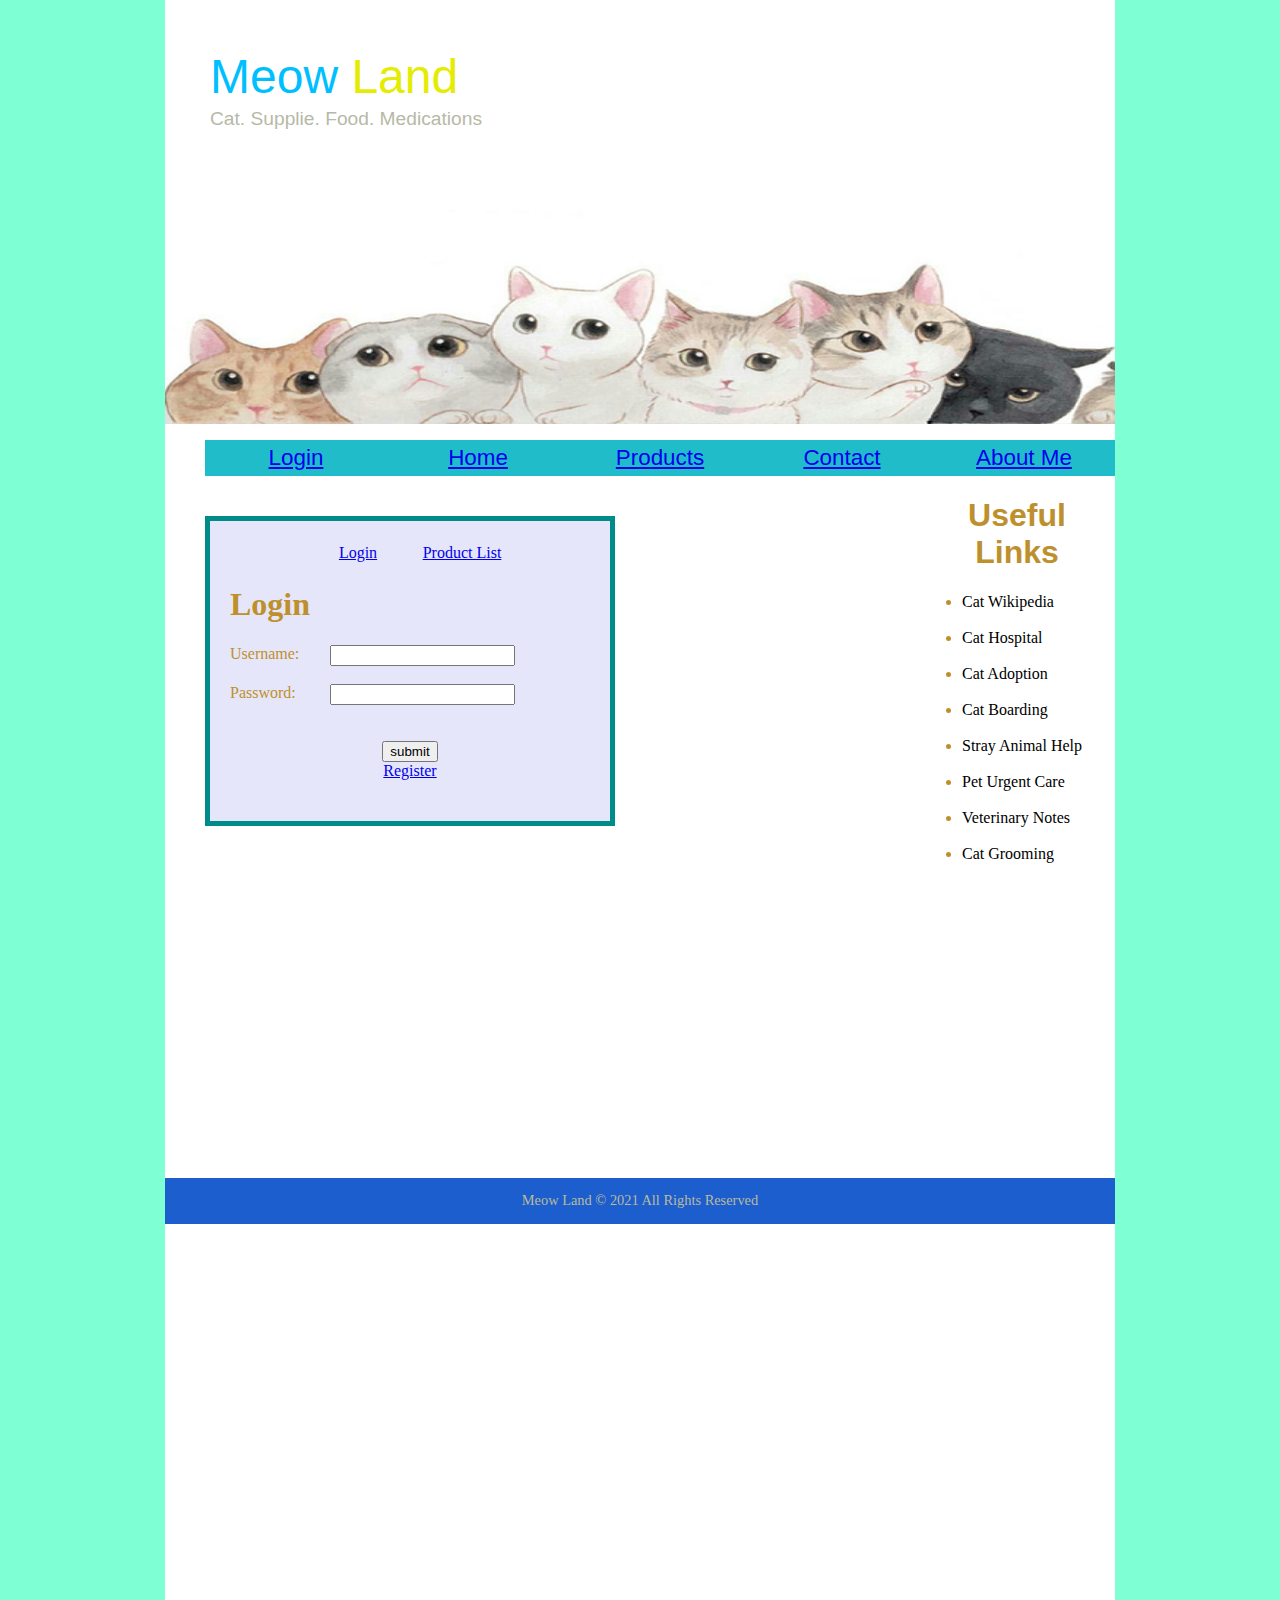
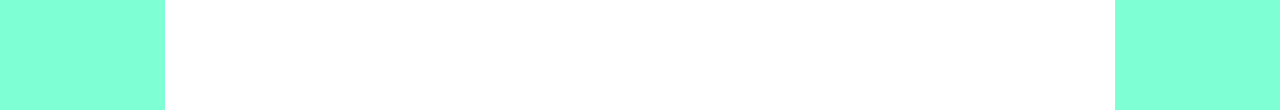
<file: index.html>
<!DOCTYPE HTML>
<html>
<head>
	<title>Login</title>
	<meta charset="utf-8" />
	<link type="text/css" rel="stylesheet" href="style.css" />
    <link type="text/css" rel="stylesheet" href="layout.css" />
	<script src="js/localcookiemanager.js"></script>
	<script src="js/catalog.js"></script>
	<script>
	function validate(){
	var password=getCookie(userid.value);
	if(password==pass.value){
	setCookie("valid","true");
	setCookie("whoami",userid.value);
	loadcart();
	location.href="products.html";
	}
	else alert("User/Password Incorrect")
	}
	</script> 
</head>	

<body>
	<header>
		<div id="logo">
        <div id="logo_text">
          <h1><a href="home.html">Meow <span class="logo_colour">Land</span></a></h1>
          <h2>Cat. Supplie. Food. Medications</h2>
        </div>
        </div>
		<img src="cat.jpeg" width="960px" height= "350px" alt="cat">
		<div class = "horizontal">
			<ul>
				<li><a href="index.html">Login</a></li>
				<li><a href="home.html">Home</a></li>
				<li><a href="products.html">Products</a></li>
				<li><a href="contact.html">Contact</a></li>
				<li><a href="about.html">About Me</a></li>
			</ul>
		</div>
	</header>
	
	
    <div style="margin:40px; float:left; border:solid 5px #008B8B; width:400px; height:300px; background-color:#E6E6FA"/>
	<form style="margin:20px">



	<table align=center>
	<tr>
	<td width='100' align=center><a href='index.html'>Login</a></td>
    <td width='100' align=center><a href='products.html'>Product List</a></td>
	</tr>
	</table>

	<h1>Login</h1>
	<div>
		<label style="float:left;width:100px;"/>Username:</label>
		<input type="text" id="userid" />
	</div>
	
	<br>
	
	<div>
		<label style="float:left;width:100px;"/>Password:</label>
		<input type="password" id="pass" />
	</div>
	
	<br>
	
	<br>
	
	<div class="center">
	   <tr><td colspan="2" align="center">
		   <input class="submit" type="button" name="contact_submitted" value="submit" onclick="validate();"/>
	<br /><a href="register.html">Register</a>

	</div>
	</form>
	</div>



	<aside>
		<h1>Useful Links</h1>
		<ul>
			<li class="newgroup"><a href="https://en.wikipedia.org/wiki/Cat"/>Cat Wikipedia</a></li><br>
			<li><a href="http://newyorkcathospital.com/">Cat Hospital</a></li><br>
			<li><a href="https://www.petfinder.com/pet-adoption/cat-adoption/">Cat Adoption</a></li><br>
			<li><a href="https://www.trustedhousesitters.com/how-it-works/find-a-sitter/?gclid=CjwKCAjw_L6LBhBbEiwA4c46uiAdYOmXMN0M7mhz7idEDARpv6L_FPRCBjpeRDlxUD6T66eT_H861BoCvrkQAvD_BwE">Cat Boarding</a></li><br>
			<li><a href="https://portal.311.nyc.gov/article/?kanumber=KA-02300">Stray Animal Help</a></li><br>
			<li><a href="https://www.smalldoorvet.com/?gclid=CjwKCAjw_L6LBhBbEiwA4c46uoOghw16udt43UtHtoo_C9JJJZNqhVtQLFpEpTGhs1a8UCG8Tiz8zBoC8VIQAvD_BwE">Pet Urgent Care</a></li><br>
			<li><a href="https://www.amazon.com/Veterinary-Notes-Owners-Trevor-Turner/dp/0091751039">Veterinary Notes</a></li><br>
			<li><a href="https://www.google.com/search?q=cat+grooming&rlz=1C1KDEC_enUS931US931&sxsrf=AOaemvKAbMR-RYSQZn6GIgiE88IVo9W1Pw%3A1634730933468&ei=tQNwYbr4G9GKytMPyrSvkA4&oq=cat+grooming&gs_lcp=Cgdnd3Mtd2l6EAEYBzIECCMQJzIECCMQJzIECCMQJzIECAAQQzIECAAQQzIECAAQQzIECAAQQzIECAAQQzIFCAAQgAQyBQgAEIAEOgcIIxDqAhAnSgQIQRgAUMAcWMsfYJlLaAFwAngAgAGfAYgB_wKSAQMwLjOYAQCgAQGwAQrAAQE&sclient=gws-wiz">Cat Grooming</a></li>
		</ul>
	</aside>
	
	<br><br><br><br><br><br><br><br><br><br><br><br><br><br><br><br><br><br><br><br><br><br><br><br><br><br><br><br><br><br><br><br><br><br><br><br><br><br><br><br>
	<footer>Meow Land &copy; 2021 All Rights Reserved</footer>
</body>
</html>
</file>
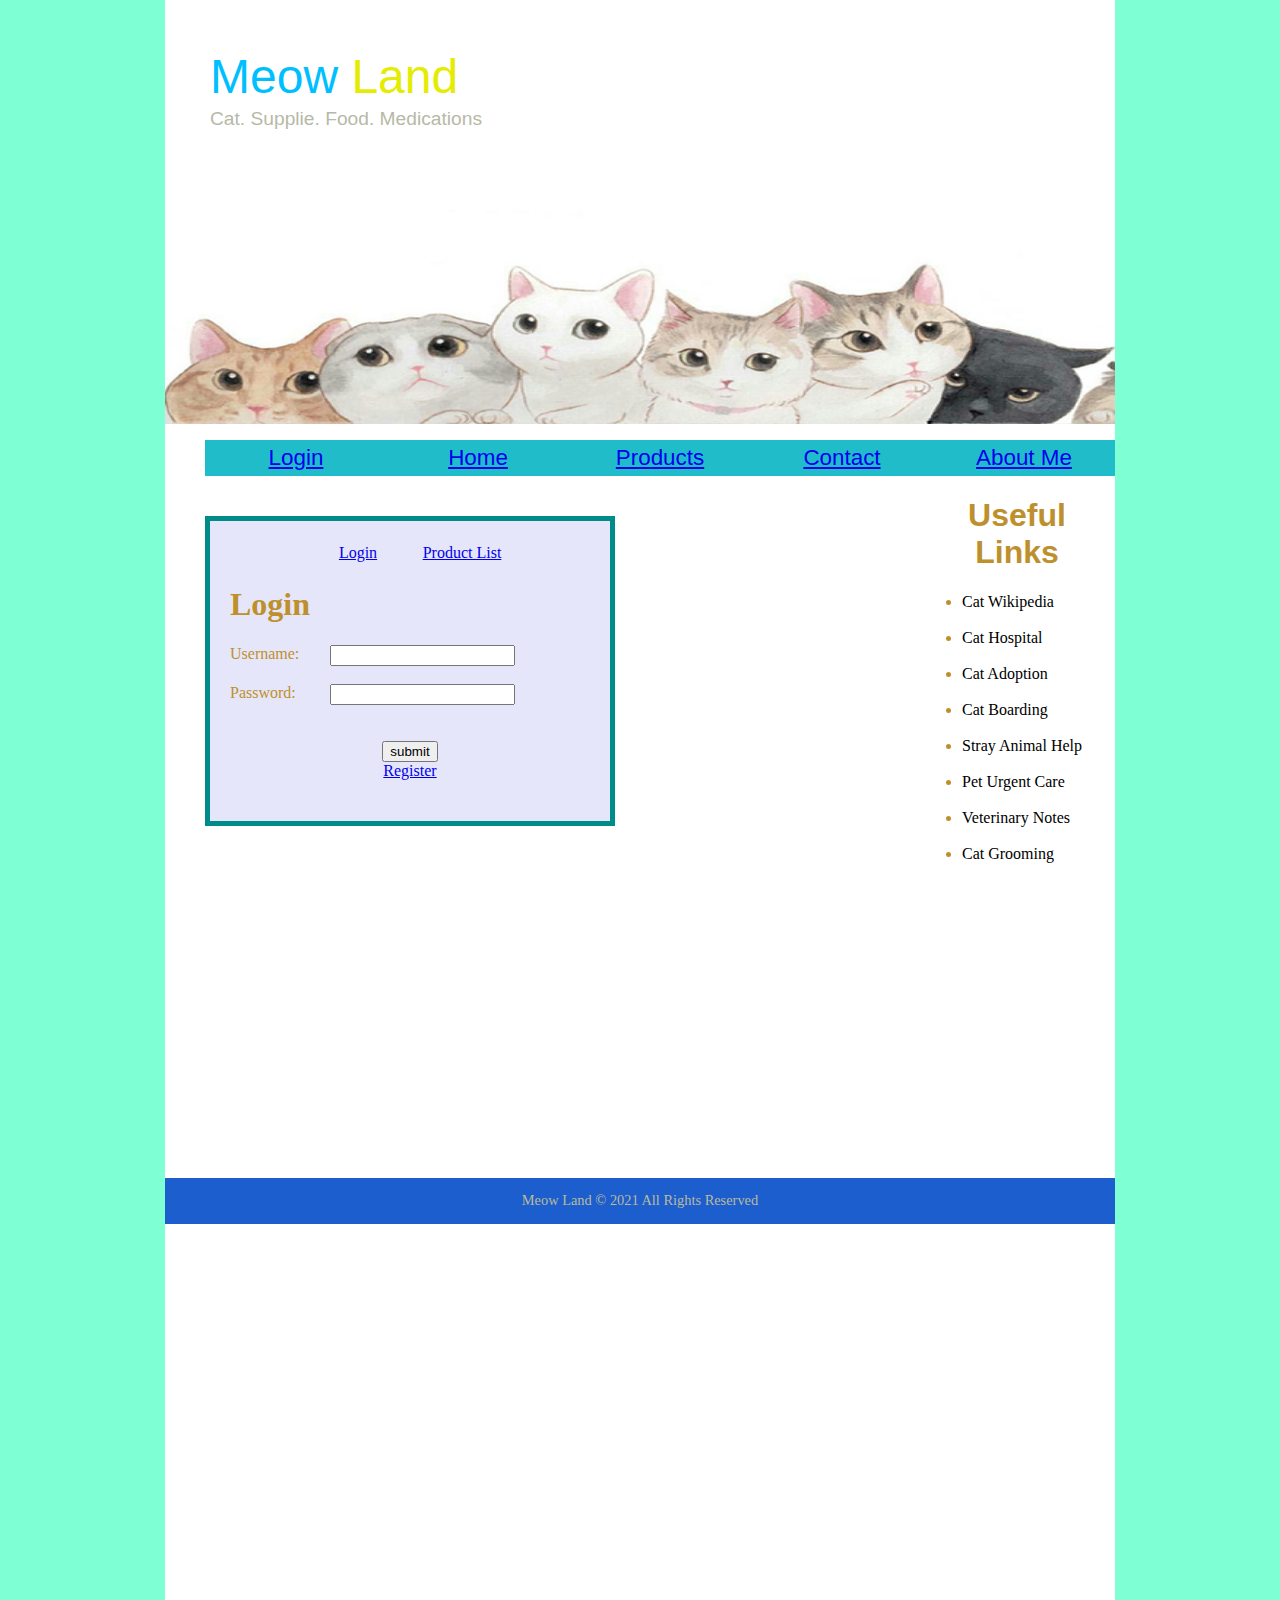
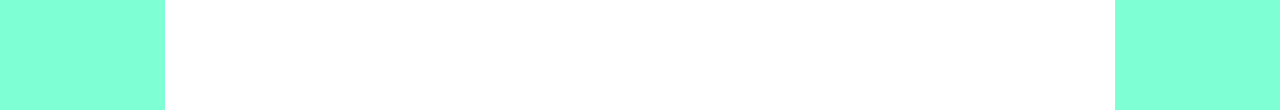
<file: about.html>
<!DOCTYPE HTML>
<html>
<head>
	<title>About Me</title>
	<meta charset="utf-8" />
	<link type="text/css" rel="stylesheet" href="style.css" />
    <link type="text/css" rel="stylesheet" href="layout.css" />
    <script src= "js/localcookiemanager.js" ></script>
	<script src= "js/catalog.js" ></script>
	<script>
	if(getCookie("valid") !="true") location.href="index.html";
	</script>
</head>

<body>
	<header>
		<div id="logo">
        <div id="logo_text">
          <h1><a href="home.html">Meow <span class="logo_colour">Land</span></a></h1>
          <h2>Cat. Supplie. Food. Medications</h2>
        </div>
        </div>
		<img src="cat.jpeg" width="960px" height= "350px" alt="cat">
		<div class = "horizontal">
			<ul>
				<li><script>
				if(getCookie("valid") =="true")
					document.writeln(`<a href="logoff.html"><span class="button">Logoff</span></a>`);
				else
					document.writeln(`<a href="login.html"><span class="button">Login</span></a>`);
				</script></li>
				<li><a href="home.html">Home</a></li>
				<li><a href="products.html">Products</a></li>
				<li><a href="contact.html">Contact</a></li>
				<li><a href="about.html">About Me</a></li>
			</ul>
		</div>
	</header>
	
	<div id="content">
        <h1>About Me</h1>
        
        <img src="cat2.jpg" width="100px" height="100px" alt="cat2"/>
        <p>
		  <div style="font-weight:bold">Jiamin Shi</div> <br> Role: Seller <br> Email: shijiamin0324@gmail.com<br>
		  Sells cat-related products as a side business. Main business is a college student.
        </p>
    </div>
	
	
	<aside>
		<h1>Useful Links</h1>
		<ul>
			<li class="newgroup"><a href="https://en.wikipedia.org/wiki/Cat"/>Cat Wikipedia</a></li><br>
			<li><a href="http://newyorkcathospital.com/">Cat Hospital</a></li><br>
			<li><a href="https://www.petfinder.com/pet-adoption/cat-adoption/">Cat Adoption</a></li><br>
			<li><a href="https://www.trustedhousesitters.com/how-it-works/find-a-sitter/?gclid=CjwKCAjw_L6LBhBbEiwA4c46uiAdYOmXMN0M7mhz7idEDARpv6L_FPRCBjpeRDlxUD6T66eT_H861BoCvrkQAvD_BwE">Cat Boarding</a></li><br>
			<li><a href="https://portal.311.nyc.gov/article/?kanumber=KA-02300">Stray Animal Help</a></li><br>
			<li><a href="https://www.smalldoorvet.com/?gclid=CjwKCAjw_L6LBhBbEiwA4c46uoOghw16udt43UtHtoo_C9JJJZNqhVtQLFpEpTGhs1a8UCG8Tiz8zBoC8VIQAvD_BwE">Pet Urgent Care</a></li><br>
			<li><a href="https://www.amazon.com/Veterinary-Notes-Owners-Trevor-Turner/dp/0091751039">Veterinary Notes</a></li><br>
			<li><a href="https://www.google.com/search?q=cat+grooming&rlz=1C1KDEC_enUS931US931&sxsrf=AOaemvKAbMR-RYSQZn6GIgiE88IVo9W1Pw%3A1634730933468&ei=tQNwYbr4G9GKytMPyrSvkA4&oq=cat+grooming&gs_lcp=Cgdnd3Mtd2l6EAEYBzIECCMQJzIECCMQJzIECCMQJzIECAAQQzIECAAQQzIECAAQQzIECAAQQzIECAAQQzIFCAAQgAQyBQgAEIAEOgcIIxDqAhAnSgQIQRgAUMAcWMsfYJlLaAFwAngAgAGfAYgB_wKSAQMwLjOYAQCgAQGwAQrAAQE&sclient=gws-wiz">Cat Grooming</a></li>
		</ul>
	</aside>
	
	<br><br><br><br><br><br><br><br><br><br><br><br><br><br><br><br><br><br><br><br><br><br><br><br><br><br><br><br><br><br><br><br><br><br><br><br><br><br><br><br><br><br><br><br><br><br>
	<footer>Meow Land &copy; 2021 All Rights Reserved</footer>
</body>
</html>
</file>
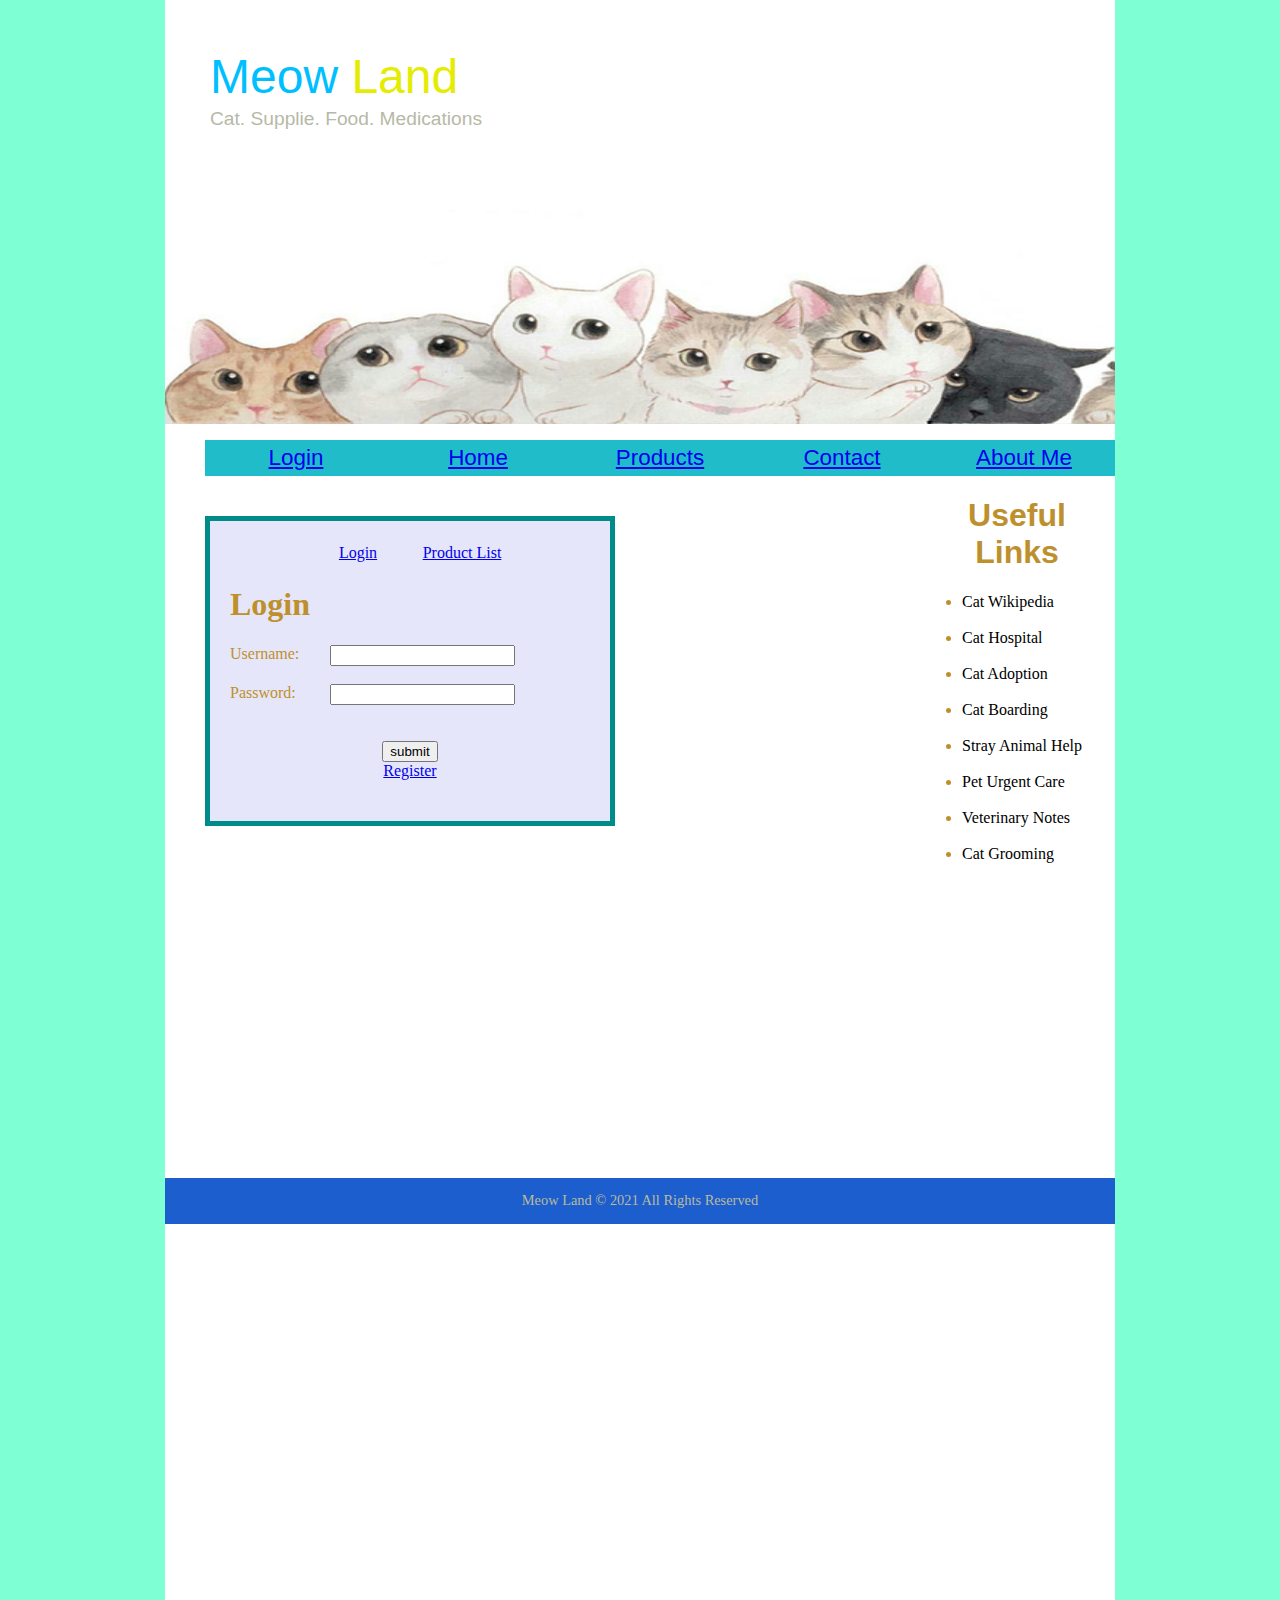
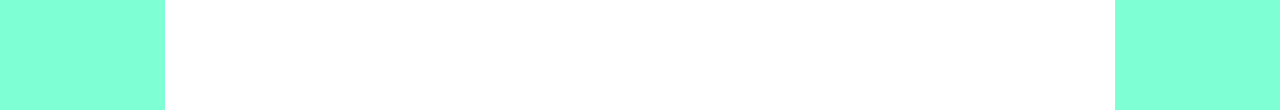
<file: cart.html>
<!DOCTYPE html>
<head>
	<script src="js/localcookiemanager.js"></script>
    <script src="js/catalog.js"></script>
	<script>
	if(getCookie("valid") !="true") location.href="index.html";
	</script>
	<script>

	function update(index)
	{
	var id=catalog[index].code+"qty";
	var box=document.getElementById(id);
	setCookie(catalog[index].code,box.value);
	storecart();
	location.reload();
	}	

	function remove(index)
	{
	delCookie(catalog[index].code);
	storecart();
	location.reload();
	}
	function cart()
	{
	var count=0;
	var str=`<table class="cart"/>
			<tr>
			<th>ITEM</th><th>NAME</th><th>QTY</th><th>PRICE</th><th>TOTAL</th>
			</tr>
		`;
	var total=0;		
	for(var i=0;i<catalog.length;i++)
	{
		var qty=getCookie(catalog[i].code);
		if((qty!=null) && (qty !=0))
		{
			count++;
			var id=catalog[i].code+"qty";
			
			total+=(parseInt(qty)*catalog[i].price);
			str+=`<tr>
				<td><img class="img1" src="${(catalog[i].code+".png")}" width="40px" /></td>
				<td>${catalog[i].name}</td>
				<td class="right">
					<input id="${id}" type="text" value="${qty}" size="3" />
					<input type="button" value="Update" onclick="update(${i})"/>
					<img class="img2" src="x.png"  width="10px" onclick="remove(${i})"/>
				</td>
				<td class="right">$${catalog[i].price.toFixed(2)}</td>
				<td class="right">$${(parseInt(qty)*catalog[i].price).toFixed(2)}</td>
			</tr>`;
		}
	}
	str+=`<tr><td colspan="4">GRAND TOTAL:</td><td class="right">$${total.toFixed(2)}</td></tr>`;
	str+="</table><br><a href='shipping.html'>SHIPPING NEXT</a>";
	if(count>=1) 	cartable.innerHTML=str;
	else 			cartable.innerHTML="EMPTY CART<br><a href='products.html'>BACK TO PRODUCTS</a>";
	}
	</script>
	<style>
	table{margin:38px;float:left;}
	.cart .img1{width:100px;}
	.cart .img2{width:30px;}
	.cart th{background-color: #008B8B;color:white; border:solid 4px #008B8B;}
	.cart td{border: solid 4px #008B8B}
	</style>

	<title>Cart</title>
	<meta charset="utf-8" />
	<link type="text/css" rel="stylesheet" href="style.css" />
    <link type="text/css" rel="stylesheet" href="layout.css" />
	<style>
	th{background-color:black;color:white;}
	td{border:solid 3px black;}
	.right{text-align:right;}
	</style>
	<style>
	th,td{border:solid 5px black;}
	</style>		
</head>
<body onload="cart();">
<header>
		<div id="logo">
        <div id="logo_text">
          <h1><a href="home.html">Meow <span class="logo_colour">Land</span></a></h1>
          <h2>Cat. Supplie. Food. Medications</h2>
        </div>
        </div>
		<img src="cat.jpeg" width="960px" height= "350px" alt="cat">
		<div class = "horizontal">
			<ul>
				<li><script>
				if(getCookie("valid") =="true")
					document.writeln(`<a href="logoff.html"><span class="button">Logoff</span></a>`);
				else
					document.writeln(`<a href="login.html"><span class="button">Login</span></a>`);
				</script></li>
				<li><a href="home.html">Home</a></li>
				<li><a href="products.html">Products</a></li>
				<li><a href="contact.html">Contact</a></li>
				<li><a href="about.html">About Me</a></li>
			</ul>
		</div>
	</header>
	
	
	<aside>
		<h1>Useful Links</h1>
		<ul>
			<li class="newgroup"><a href="https://en.wikipedia.org/wiki/Cat"/>Cat Wikipedia</a></li><br>
			<li><a href="http://newyorkcathospital.com/">Cat Hospital</a></li><br>
			<li><a href="https://www.petfinder.com/pet-adoption/cat-adoption/">Cat Adoption</a></li><br>
			<li><a href="https://www.trustedhousesitters.com/how-it-works/find-a-sitter/?gclid=CjwKCAjw_L6LBhBbEiwA4c46uiAdYOmXMN0M7mhz7idEDARpv6L_FPRCBjpeRDlxUD6T66eT_H861BoCvrkQAvD_BwE">Cat Boarding</a></li><br>
			<li><a href="https://portal.311.nyc.gov/article/?kanumber=KA-02300">Stray Animal Help</a></li><br>
			<li><a href="https://www.smalldoorvet.com/?gclid=CjwKCAjw_L6LBhBbEiwA4c46uoOghw16udt43UtHtoo_C9JJJZNqhVtQLFpEpTGhs1a8UCG8Tiz8zBoC8VIQAvD_BwE">Pet Urgent Care</a></li><br>
			<li><a href="https://www.amazon.com/Veterinary-Notes-Owners-Trevor-Turner/dp/0091751039">Veterinary Notes</a></li><br>
			<li><a href="https://www.google.com/search?q=cat+grooming&rlz=1C1KDEC_enUS931US931&sxsrf=AOaemvKAbMR-RYSQZn6GIgiE88IVo9W1Pw%3A1634730933468&ei=tQNwYbr4G9GKytMPyrSvkA4&oq=cat+grooming&gs_lcp=Cgdnd3Mtd2l6EAEYBzIECCMQJzIECCMQJzIECCMQJzIECAAQQzIECAAQQzIECAAQQzIECAAQQzIECAAQQzIFCAAQgAQyBQgAEIAEOgcIIxDqAhAnSgQIQRgAUMAcWMsfYJlLaAFwAngAgAGfAYgB_wKSAQMwLjOYAQCgAQGwAQrAAQE&sclient=gws-wiz">Cat Grooming</a></li>
		</ul>
	</aside>
	
	<div style="margin:3px; float:left">
	<div id="cartable"></div>
	</div>
	
    <br><br><br><br><br><br><br><br><br><br><br><br><br><br><br><br><br><br><br><br><br><br><br><br><br><br><br><br><br><br><br><br><br><br><br><br><br><br><br><br>
	<footer>Meow Land &copy; 2021 All Rights Reserved</footer>

</body>
</html>
</file>
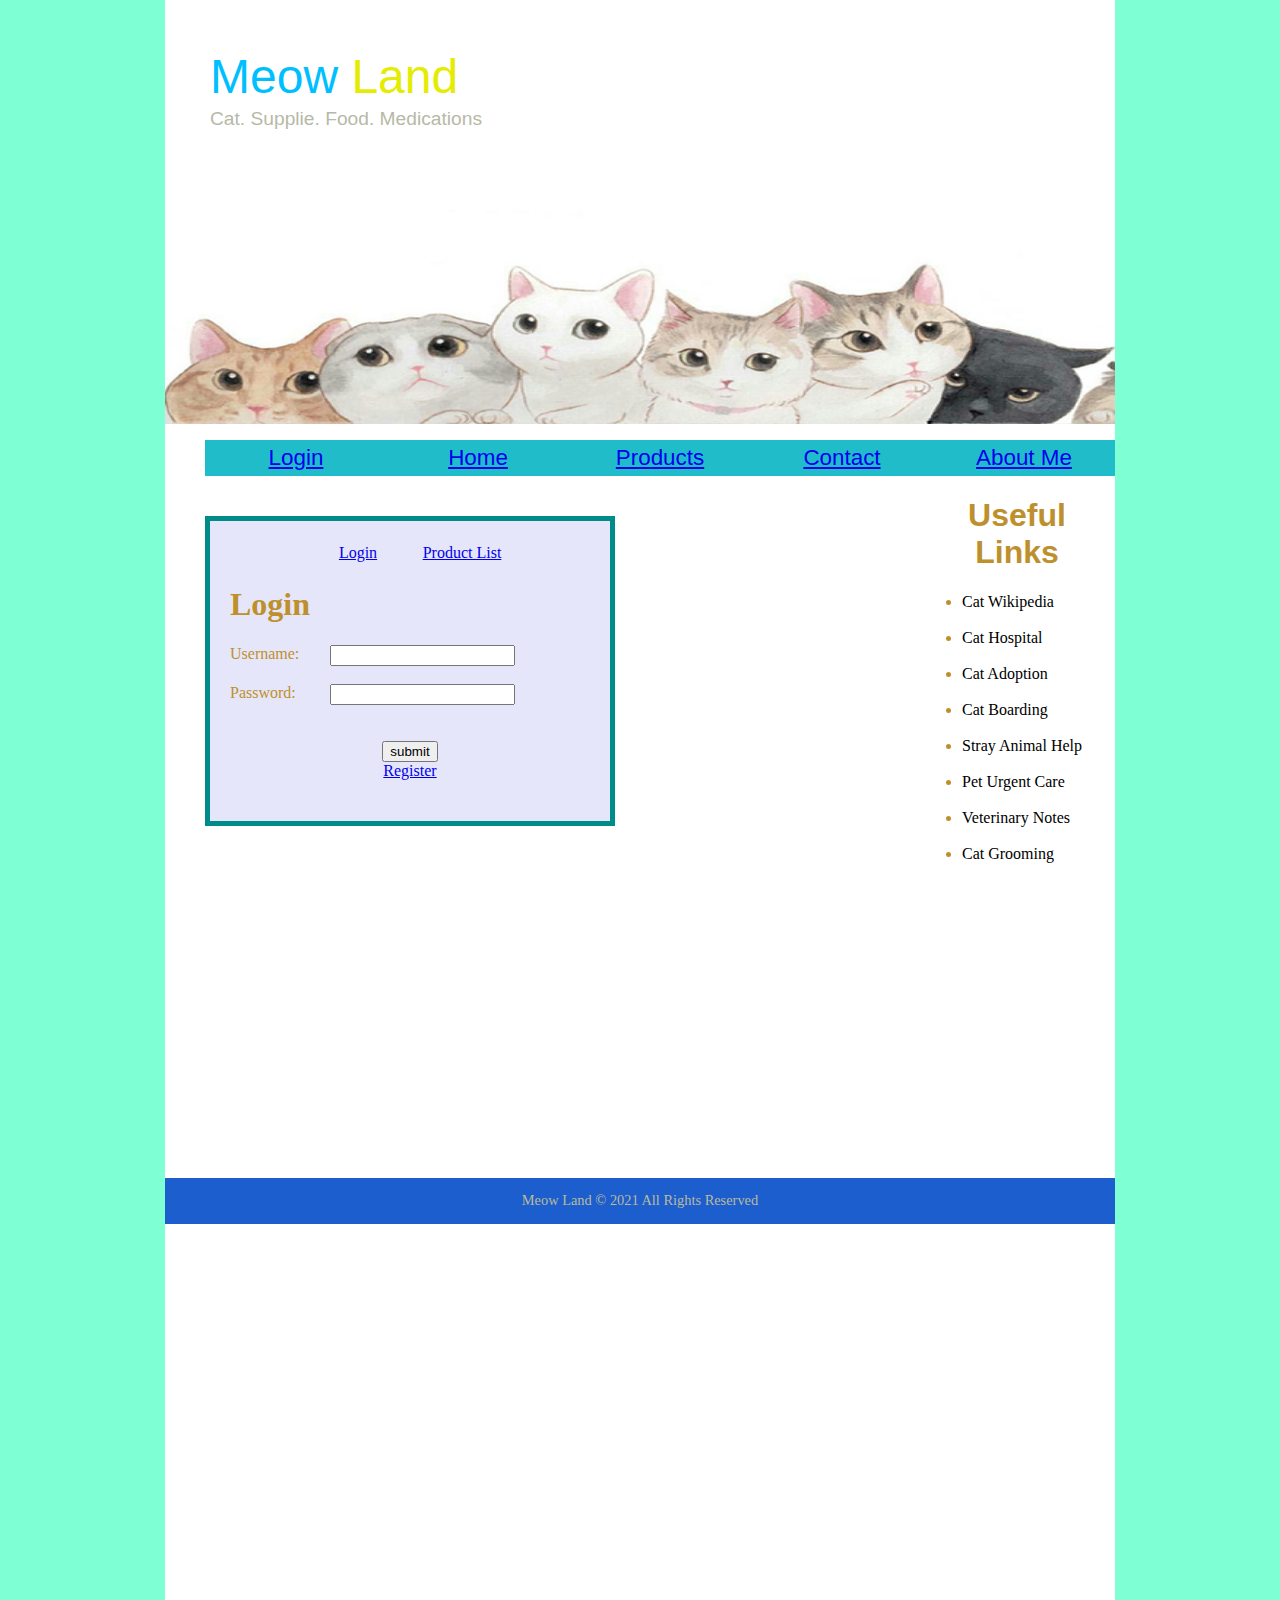
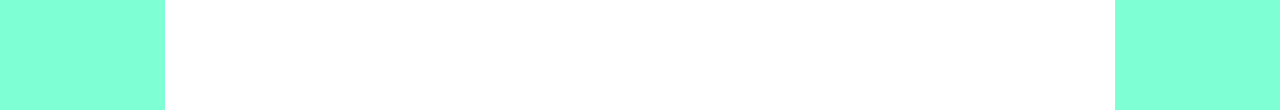
<file: contact.html>
<!DOCTYPE HTML>
<html>
<head>
	<title>Contacts</title>
	<meta charset="utf-8" />
	<link type="text/css" rel="stylesheet" href="style.css" />
    <link type="text/css" rel="stylesheet" href="layout.css" />
    <script src= "js/localcookiemanager.js" ></script>
	<script src= "js/catalog.js" ></script>
	<script>
	if(getCookie("valid") !="true") location.href="index.html";
	</script>
</head>	

<body>
	<header>
		<div id="logo">
        <div id="logo_text">
          <h1><a href="home.html">Meow <span class="logo_colour">Land</span></a></h1>
          <h2>Cat. Supplie. Food. Medications</h2>
        </div>
        </div>
		<img src="cat.jpeg" width="960px" height= "350px" alt="cat">
		<div class = "horizontal">
			<ul>
				<li><script>
				if(getCookie("valid") =="true")
					document.writeln(`<a href="logoff.html"><span class="button">Logoff</span></a>`);
				else
					document.writeln(`<a href="index.html"><span class="button">Login</span></a>`);
				</script></li>
				<li><a href="home.html">Home</a></li>
				<li><a href="products.html">Products</a></li>
				<li><a href="contact.html">Contact</a></li>
				<li><a href="about.html">About Me</a></li>
			</ul>
		</div>
	</header>
	
	<div style="margin:40px; float:left; border:solid 5px #008B8B; width:400px; height:400px; background-color:#E6E6FA"/>
	<form style="margin:20px">
	<h1>Contact Me</h1>
	<div>
		<label style="float:left;width:100px;"/>Name:</label>
		<input type="text" />
	</div>
	
	<br>
	
	<div>
		<label style="float:left;width:100px;"/>Email:</label>
		<input type="text" />
	</div>
	
	<br>
	
	<div>
		<label style="float:left;width:100px;"/>Message:</label>
		<textarea rows=10 cols=30></textarea>
	</div>
	
	<br>
	
	<div class="center">
	   <input type="button" value="Submit"/>
	   <input type="button" value="Cancle"/>
	</div>
	</form>
	</div>
	
	<aside>
		<h1>Useful Links</h1>
		<ul>
			<li class="newgroup"><a href="https://en.wikipedia.org/wiki/Cat"/>Cat Wikipedia</a></li><br>
			<li><a href="http://newyorkcathospital.com/">Cat Hospital</a></li><br>
			<li><a href="https://www.petfinder.com/pet-adoption/cat-adoption/">Cat Adoption</a></li><br>
			<li><a href="https://www.trustedhousesitters.com/how-it-works/find-a-sitter/?gclid=CjwKCAjw_L6LBhBbEiwA4c46uiAdYOmXMN0M7mhz7idEDARpv6L_FPRCBjpeRDlxUD6T66eT_H861BoCvrkQAvD_BwE">Cat Boarding</a></li><br>
			<li><a href="https://portal.311.nyc.gov/article/?kanumber=KA-02300">Stray Animal Help</a></li><br>
			<li><a href="https://www.smalldoorvet.com/?gclid=CjwKCAjw_L6LBhBbEiwA4c46uoOghw16udt43UtHtoo_C9JJJZNqhVtQLFpEpTGhs1a8UCG8Tiz8zBoC8VIQAvD_BwE">Pet Urgent Care</a></li><br>
			<li><a href="https://www.amazon.com/Veterinary-Notes-Owners-Trevor-Turner/dp/0091751039">Veterinary Notes</a></li><br>
			<li><a href="https://www.google.com/search?q=cat+grooming&rlz=1C1KDEC_enUS931US931&sxsrf=AOaemvKAbMR-RYSQZn6GIgiE88IVo9W1Pw%3A1634730933468&ei=tQNwYbr4G9GKytMPyrSvkA4&oq=cat+grooming&gs_lcp=Cgdnd3Mtd2l6EAEYBzIECCMQJzIECCMQJzIECCMQJzIECAAQQzIECAAQQzIECAAQQzIECAAQQzIECAAQQzIFCAAQgAQyBQgAEIAEOgcIIxDqAhAnSgQIQRgAUMAcWMsfYJlLaAFwAngAgAGfAYgB_wKSAQMwLjOYAQCgAQGwAQrAAQE&sclient=gws-wiz">Cat Grooming</a></li>
		</ul>
	</aside>
	
	<br><br><br><br><br><br><br><br><br><br><br><br><br><br><br><br><br><br><br><br><br><br><br><br><br><br><br><br><br><br><br><br><br><br><br><br><br><br><br><br>
	<footer>Meow Land &copy; 2021 All Rights Reserved</footer>
</body>
</html>
</file>
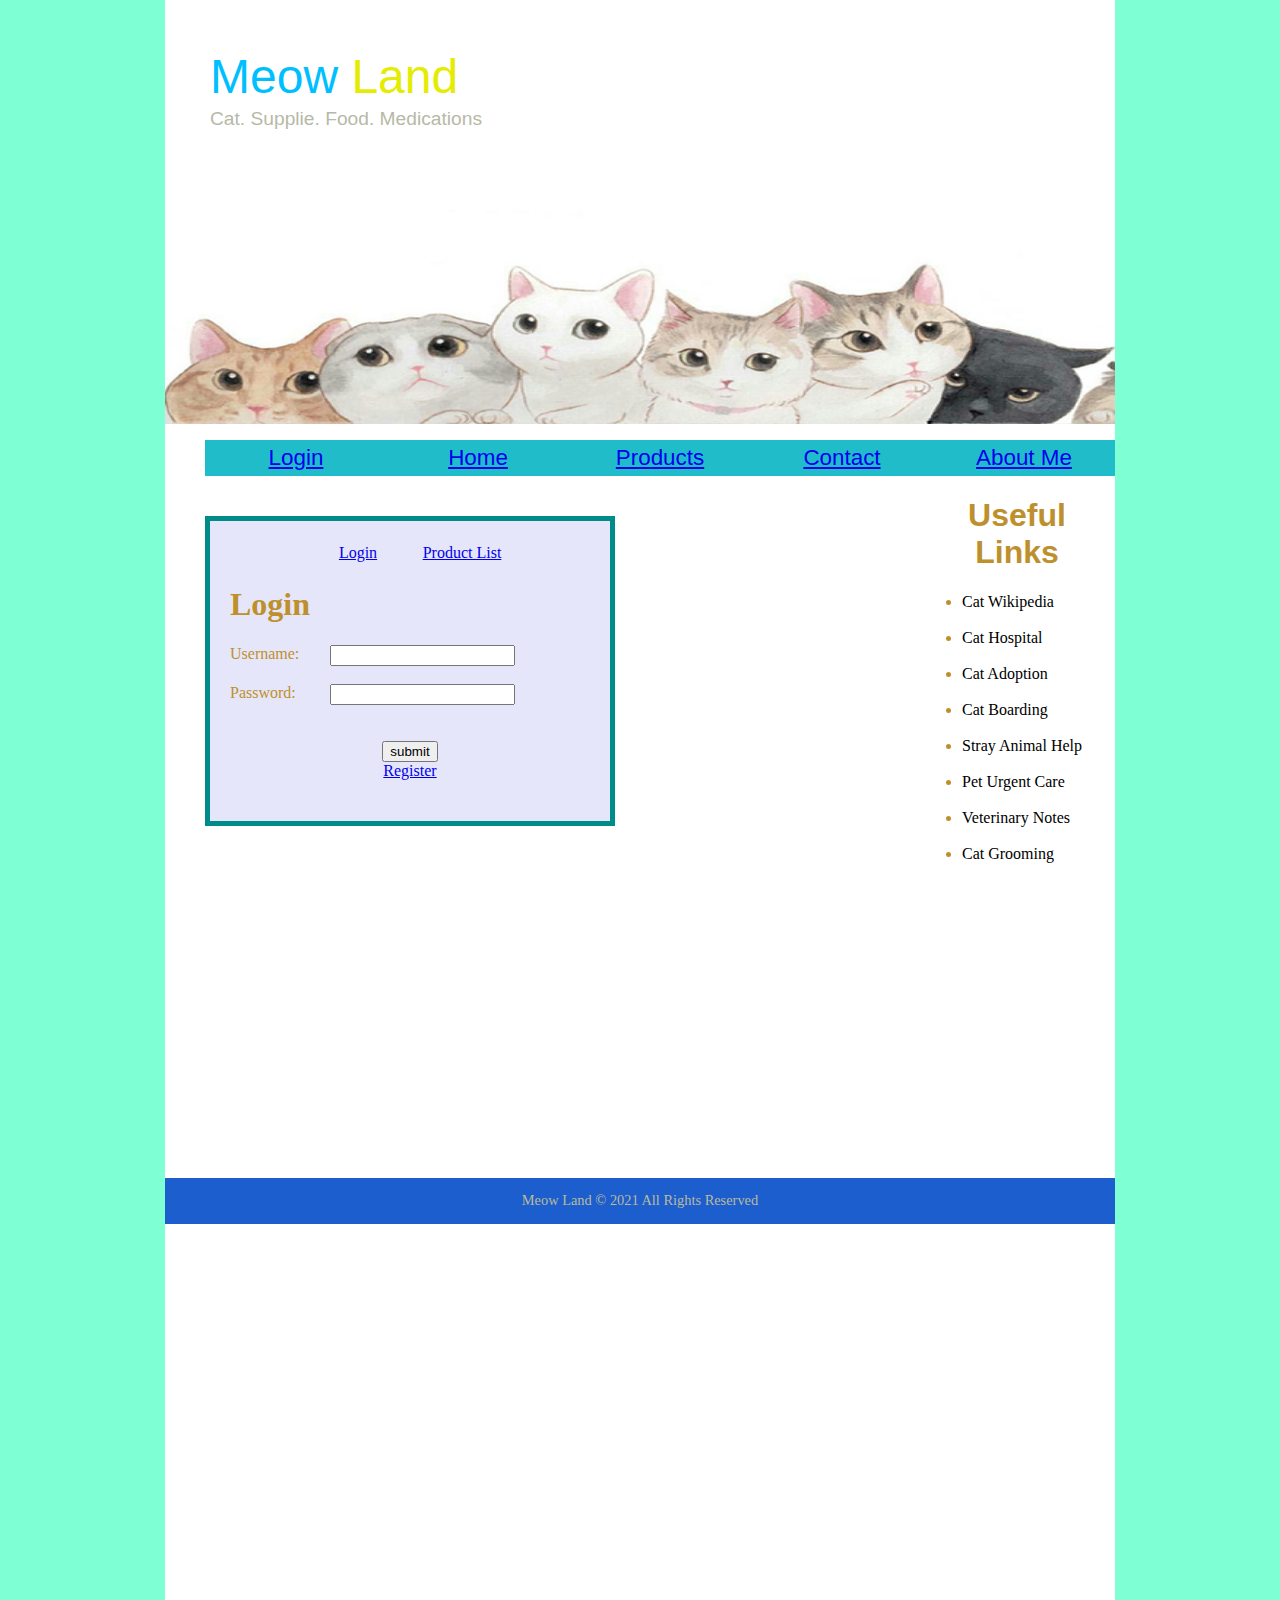
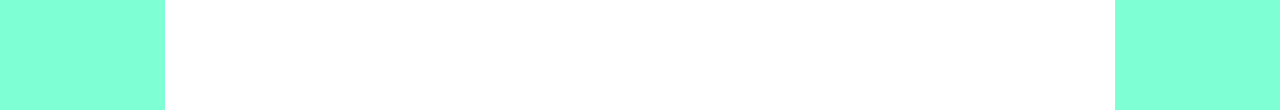
<file: home.html>
<!DOCTYPE HTML>
<html>
<head>
	<title>Meow Land</title>
    <meta name="description" content="Pet,Cat,Kitten" />
    <meta name="keywords" content="Cat supplies, Cat medications, Cat Treats" />
    <meta http-equiv="content-type" content="text/html; charset= UTF-8" />
    <link type="text/css" rel="stylesheet" href="style.css" />
    <link type="text/css" rel="stylesheet" href="layout.css" />
    <script src= "js/localcookiemanager.js" ></script>
	<script src= "js/catalog.js" ></script>
	<script>
	if(getCookie("valid") !="true") location.href="index.html";
	</script>
</head>

<body>
	<header>
		<div id="logo">
        <div id="logo_text">
          <h1><a href="home.html">Meow <span class="logo_colour">Land</span></a></h1>
          <h2>Cat. Supplie. Food. Medications</h2>
        </div>
        </div>
		<img src="cat.jpeg" width="960px" height= "350px" alt="cat">
		<div class = "horizontal">
			<ul>
				<li><script>
				if(getCookie("valid") =="true")
					document.writeln(`<a href="logoff.html"><span class="button">Logoff</span></a>`);
				else
					document.writeln(`<a href="login.html"><span class="button">Login</span></a>`);
				</script></li>
				<li><a href="home.html">Home</a></li>
				<li><a href="products.html">Products</a></li>
				<li><a href="contact.html">Contact</a></li>
				<li><a href="about.html">About Me</a></li>
			</ul>
		</div>
	</header>
	
	<div id="Shop">
		<h1>About the Store</h1>
		<img src="cat1.jpg" width="180px" height="180px" alt="cat1"/>
		<h3 id="Shop"><strong>Mewo Land</strong> 
		is a website for buying cat supplies. 
		Breeders are advised to read the product descriptions carefully before purchasing supplies suitable for selecting their own kittens. 
		In addition, there is a 20% discount for all items purchased on Thanksgiving Day.</h3>
		
		<br>
		<br>
		<br>
		
		<h2>The following matters are suitable for first time cat owners to read.</h2>
		
		
		<ol>
			<li>Cat food is recommended to choose imported natural food, better such as NOW! Cats are not very fond of water animals, we need to find ways to let the cat drink more water, you can put more water bowls at home, usually fed when eating canned food can be mixed with some water.</li><br>
			<li>General cats will soon learn to go to the toilet in the cat litter, it is recommended to use a closed cat litter, the smell will be smaller, you can try to let the cat use pine cat litter, the smell will be smaller, but also easy to clean.</li><br>
			<li>The best tool for teasing cats is the cat teasing stick, there is no one.Cats like to look up and guard their territory. Pay attention to the safety of objects such as vases, porcelain jewelry, watches, cell phones, etc. It is best not to let the cat can touch.</li><br>
			<li>For the safety of your sofa, prepare a cat scratching board early, corrugated paper or twine can be, but this does not guarantee the absolute safety of your sofa, regular weekly nail clipping for the cat's front paws, pay attention not to cut off too much, do not cut to the pink tissue, the tool is recommended to use a special cat nail clipper.</li><br>
		</ol>
	</div>
	
	
	
	<aside>
		<h1>Useful Links</h1>
		<ul>
			<li class="newgroup"><a href="https://en.wikipedia.org/wiki/Cat"/>Cat Wikipedia</a></li><br>
			<li><a href="http://newyorkcathospital.com/">Cat Hospital</a></li><br>
			<li><a href="https://www.petfinder.com/pet-adoption/cat-adoption/">Cat Adoption</a></li><br>
			<li><a href="https://www.trustedhousesitters.com/how-it-works/find-a-sitter/?gclid=CjwKCAjw_L6LBhBbEiwA4c46uiAdYOmXMN0M7mhz7idEDARpv6L_FPRCBjpeRDlxUD6T66eT_H861BoCvrkQAvD_BwE">Cat Boarding</a></li><br>
			<li><a href="https://portal.311.nyc.gov/article/?kanumber=KA-02300">Stray Animal Help</a></li><br>
			<li><a href="https://www.smalldoorvet.com/?gclid=CjwKCAjw_L6LBhBbEiwA4c46uoOghw16udt43UtHtoo_C9JJJZNqhVtQLFpEpTGhs1a8UCG8Tiz8zBoC8VIQAvD_BwE">Pet Urgent Care</a></li><br>
			<li><a href="https://www.amazon.com/Veterinary-Notes-Owners-Trevor-Turner/dp/0091751039">Veterinary Notes</a></li><br>
			<li><a href="https://www.google.com/search?q=cat+grooming&rlz=1C1KDEC_enUS931US931&sxsrf=AOaemvKAbMR-RYSQZn6GIgiE88IVo9W1Pw%3A1634730933468&ei=tQNwYbr4G9GKytMPyrSvkA4&oq=cat+grooming&gs_lcp=Cgdnd3Mtd2l6EAEYBzIECCMQJzIECCMQJzIECCMQJzIECAAQQzIECAAQQzIECAAQQzIECAAQQzIECAAQQzIFCAAQgAQyBQgAEIAEOgcIIxDqAhAnSgQIQRgAUMAcWMsfYJlLaAFwAngAgAGfAYgB_wKSAQMwLjOYAQCgAQGwAQrAAQE&sclient=gws-wiz">Cat Grooming</a></li>
		</ul>
	</aside>
	
	<footer>Welcome to our Store | Meow Land</footer>
</body>
</html>
</file>
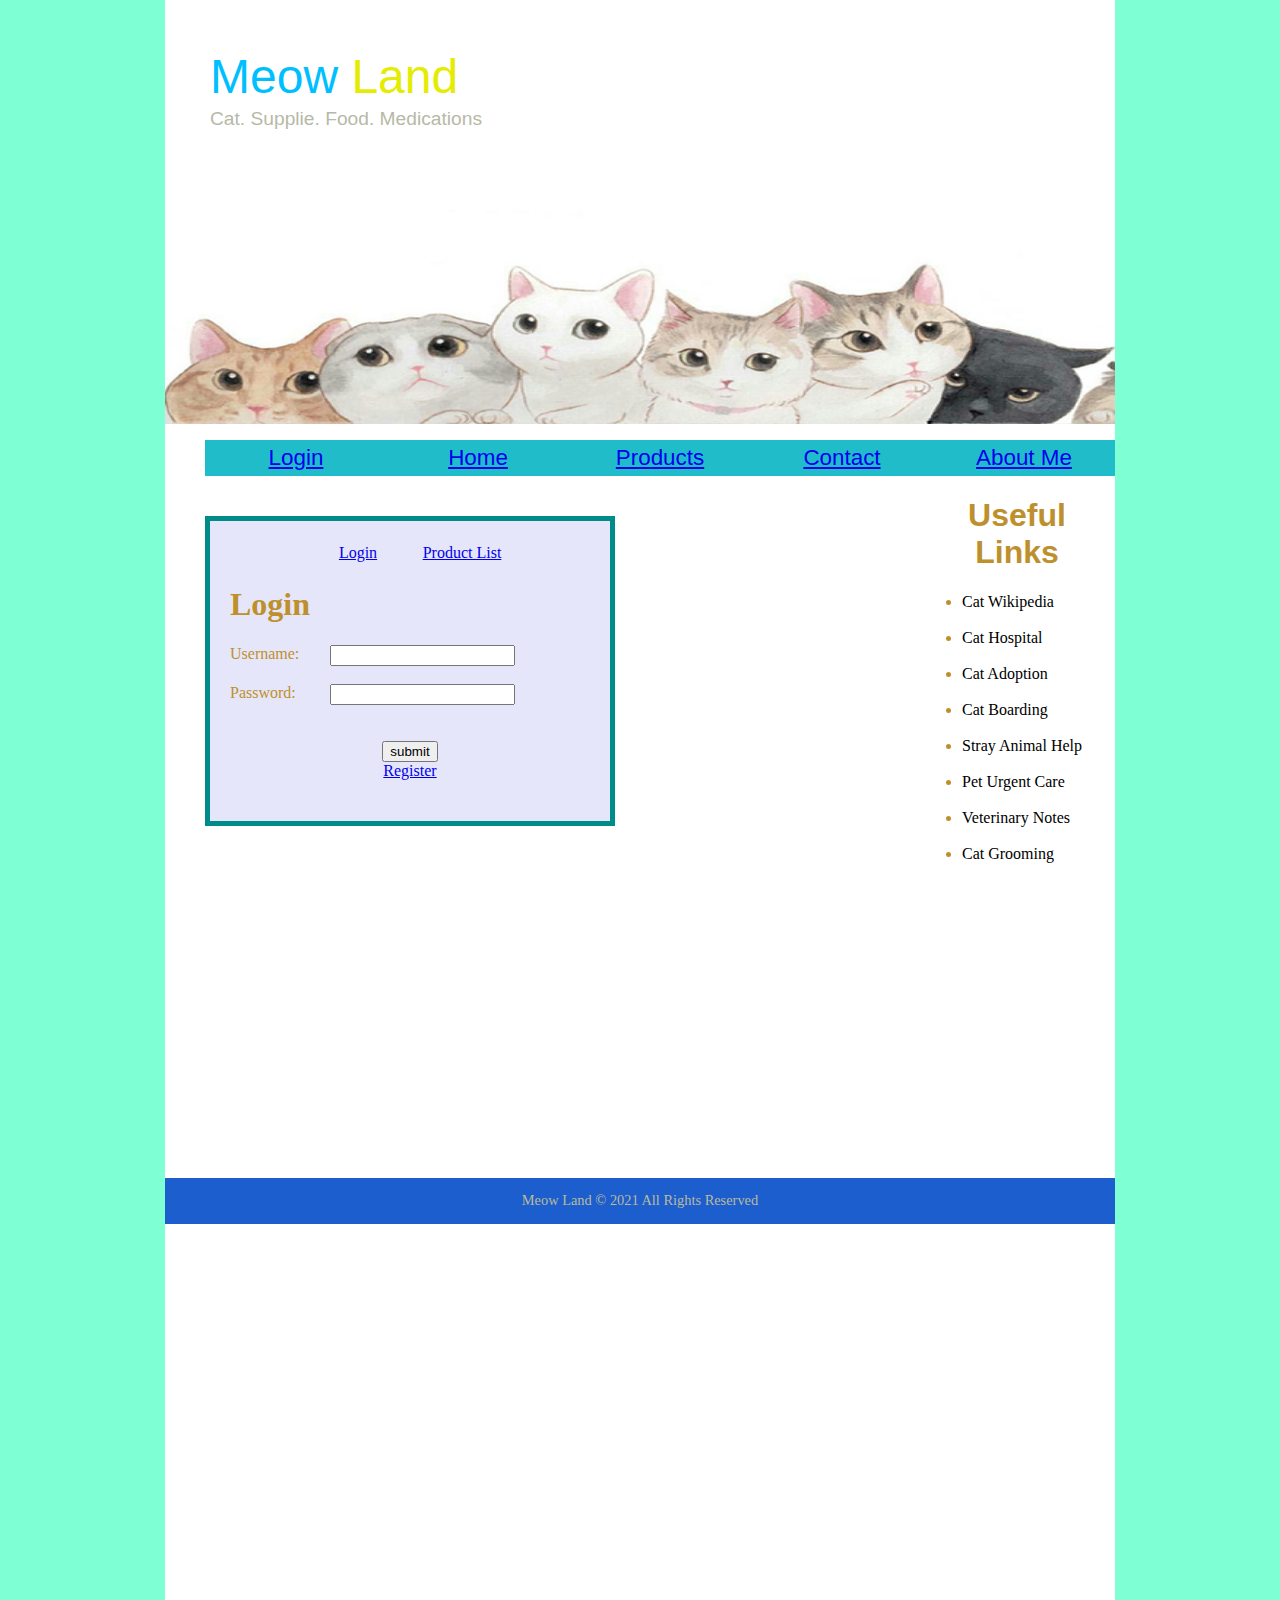
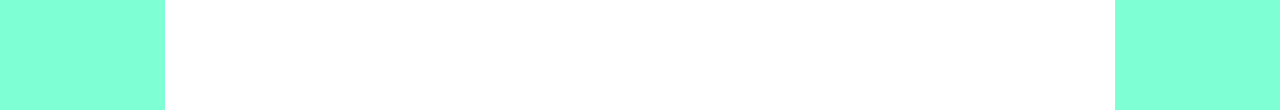
<file: Item1.html>
<!DOCTYPE HTML>
<html>
<head>
	<title>Item1</title>
	<meta charset="utf-8" />
	<link type="text/css" rel="stylesheet" href="style.css" />
    <link type="text/css" rel="stylesheet" href="layout.css" />
    <script src= "js/localcookiemanager.js" ></script>
	<script src= "js/catalog.js" ></script>
	<script>
	if(getCookie("valid") !="true") location.href="index.html";
	</script>
</head>

<body>
	<header>
		<div id="logo">
        <div id="logo_text">
          <h1><a href="home.html">Meow <span class="logo_colour">Land</span></a></h1>
          <h2>Cat. Supplie. Food. Medications</h2>
        </div>
        </div>
		<img src="cat.jpeg" width="960px" height= "350px" alt="cat">
		<div class = "horizontal">
			<ul>
				<li><script>
				if(getCookie("valid") =="true")
					document.writeln(`<a href="logoff.html"><span class="button">Logoff</span></a>`);
				else
					document.writeln(`<a href="login.html"><span class="button">Login</span></a>`);
				</script></li>
				<li><a href="home.html">Home</a></li>
				<li><a href="products.html">Products</a></li>
				<li><a href="contact.html">Contact</a></li>
				<li><a href="about.html">About Me</a></li>
			</ul>
		</div>
	</header>
	
	<div style="float:left;margin-left:40px; margin-top:50px;width:75%">
		<img src="item1.png" width="300px" height="300px" alt="item1"/>
		<div style="float:right; margin-right:100px;margin-top:50px;">
			<div style="font-size:25px">ORIJEN Cat & Kitten</div>
			<div style="color:black;"><h2>Price:</h2></div>
			<div style="color:#DC143C;">$65.99 for 12-lb bag</div>
		</div>
		
		<p style="float:left; margin-left:5px; width:300px"/>ORIJEN Cat & Kitten is made with poultry and fish, organs, and edible bone from fresh or raw ** free-run chicken and turkey, cage-free eggs, and wild-caught fish. With rich inclusions of Wholeprey animals, ORIJEN is made with the most nutrient-dense, succulent parts of the prey to deliver the nutrition cats need.</p>
	</div>
	
	
	<aside>
		<h1>Useful Links</h1>
		<ul>
			<li class="newgroup"><a href="https://en.wikipedia.org/wiki/Cat"/>Cat Wikipedia</a></li><br>
			<li><a href="http://newyorkcathospital.com/">Cat Hospital</a></li><br>
			<li><a href="https://www.petfinder.com/pet-adoption/cat-adoption/">Cat Adoption</a></li><br>
			<li><a href="https://www.trustedhousesitters.com/how-it-works/find-a-sitter/?gclid=CjwKCAjw_L6LBhBbEiwA4c46uiAdYOmXMN0M7mhz7idEDARpv6L_FPRCBjpeRDlxUD6T66eT_H861BoCvrkQAvD_BwE">Cat Boarding</a></li><br>
			<li><a href="https://portal.311.nyc.gov/article/?kanumber=KA-02300">Stray Animal Help</a></li><br>
			<li><a href="https://www.smalldoorvet.com/?gclid=CjwKCAjw_L6LBhBbEiwA4c46uoOghw16udt43UtHtoo_C9JJJZNqhVtQLFpEpTGhs1a8UCG8Tiz8zBoC8VIQAvD_BwE">Pet Urgent Care</a></li><br>
			<li><a href="https://www.amazon.com/Veterinary-Notes-Owners-Trevor-Turner/dp/0091751039">Veterinary Notes</a></li><br>
			<li><a href="https://www.google.com/search?q=cat+grooming&rlz=1C1KDEC_enUS931US931&sxsrf=AOaemvKAbMR-RYSQZn6GIgiE88IVo9W1Pw%3A1634730933468&ei=tQNwYbr4G9GKytMPyrSvkA4&oq=cat+grooming&gs_lcp=Cgdnd3Mtd2l6EAEYBzIECCMQJzIECCMQJzIECCMQJzIECAAQQzIECAAQQzIECAAQQzIECAAQQzIECAAQQzIFCAAQgAQyBQgAEIAEOgcIIxDqAhAnSgQIQRgAUMAcWMsfYJlLaAFwAngAgAGfAYgB_wKSAQMwLjOYAQCgAQGwAQrAAQE&sclient=gws-wiz">Cat Grooming</a></li>
		</ul>
	</aside>
	
	<br><br><br><br><br><br><br><br><br><br><br><br><br><br><br><br><br><br><br><br><br><br><br><br><br><br><br><br><br><br><br><br><br><br><br><br><br><br><br><br>
	<footer>Meow Land &copy; 2021 All Rights Reserved</footer>
</body>
</html>
</file>
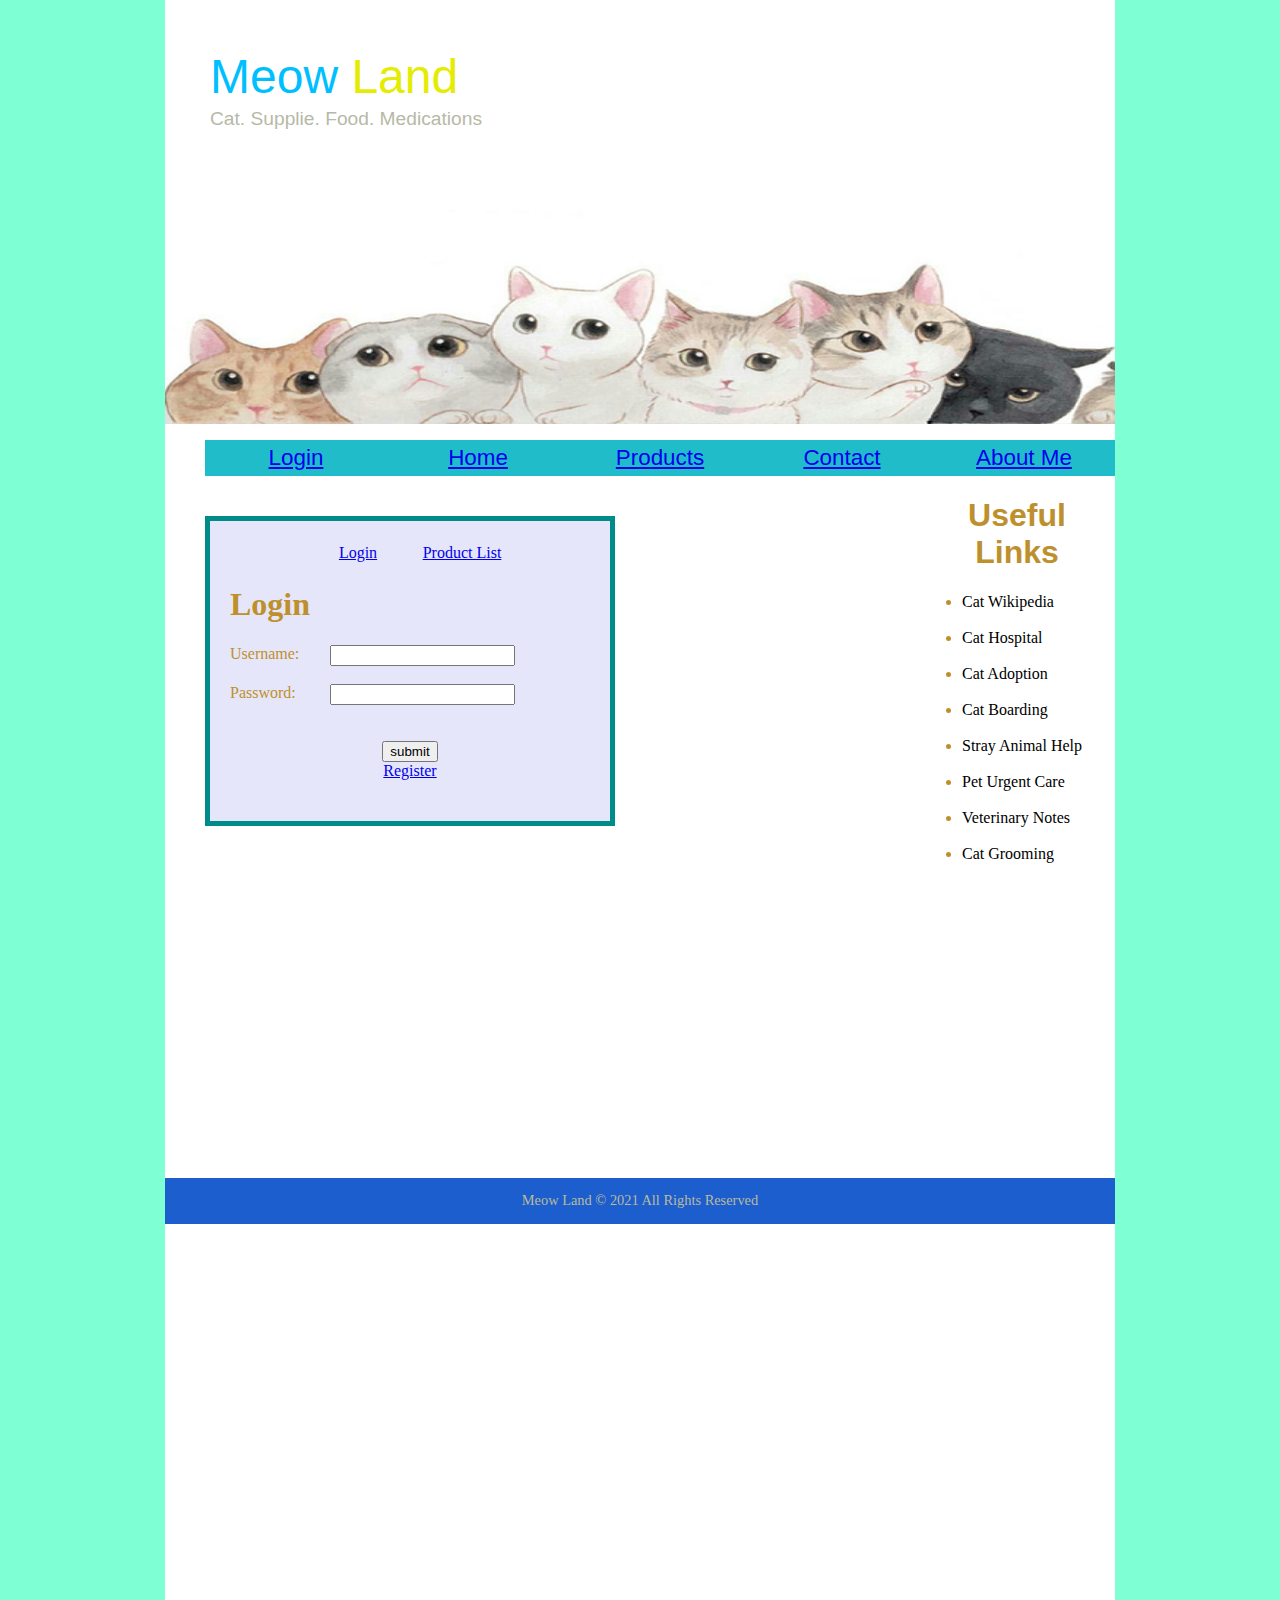
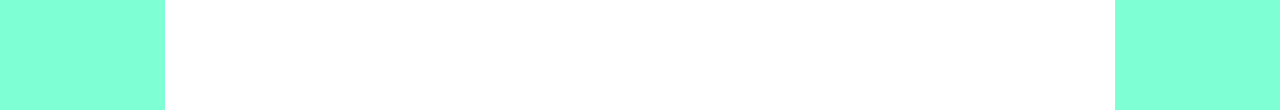
<file: Item2.html>
<!DOCTYPE HTML>
<html>
<head>
	<title>Item2</title>
	<meta charset="utf-8" />
	<link type="text/css" rel="stylesheet" href="style.css" />
    <link type="text/css" rel="stylesheet" href="layout.css" />
    <script src= "js/localcookiemanager.js" ></script>
	<script src= "js/catalog.js" ></script>
	<script>
	if(getCookie("valid") !="true") location.href="index.html";
	</script>
</head>

<body>
	<header>
		<div id="logo">
        <div id="logo_text">
          <h1><a href="home.html">Meow <span class="logo_colour">Land</span></a></h1>
          <h2>Cat. Supplie. Food. Medications</h2>
        </div>
        </div>
		<img src="cat.jpeg" width="960px" height= "350px" alt="cat">
		<div class = "horizontal">
			<ul>
				<li><script>
				if(getCookie("valid") =="true")
					document.writeln(`<a href="logoff.html"><span class="button">Logoff</span></a>`);
				else
					document.writeln(`<a href="login.html"><span class="button">Login</span></a>`);
				</script></li>
				<li><a href="home.html">Home</a></li>
				<li><a href="products.html">Products</a></li>
				<li><a href="contact.html">Contact</a></li>
				<li><a href="about.html">About Me</a></li>
			</ul>
		</div>
	</header>
	
	
	<div style="float:left;margin-left:40px; margin-top:50px;width:75%">
		<img src="item2.png" width="300px" height="300px" alt="item2"/>
		<div style="float:right; margin-right:100px;margin-top:50px;">
			<div style="font-size:25px">GREENIES™ Dental Chews</div>
			<div style="color:black;"><h2>Price:</h2></div>
			<div style="color:#DC143C;">$4.48 for 4.6-lb bag</div>
		</div>
		
		<p style="float:left; margin-left:5px; width:300px"/>GREENIES™ Dental Chews help control plaque and tartar buildup by mechanical abrasion. As a cat chews the treat, its chewy texture allows the teeth to sink in for maximum tooth contact causing a mechanical scraping and scrubbing of the tooth surface.</P>
	</div>
	
	
	<aside>
		<h1>Useful Links</h1>
		<ul>
			<li class="newgroup"><a href="https://en.wikipedia.org/wiki/Cat"/>Cat Wikipedia</a></li><br>
			<li><a href="http://newyorkcathospital.com/">Cat Hospital</a></li><br>
			<li><a href="https://www.petfinder.com/pet-adoption/cat-adoption/">Cat Adoption</a></li><br>
			<li><a href="https://www.trustedhousesitters.com/how-it-works/find-a-sitter/?gclid=CjwKCAjw_L6LBhBbEiwA4c46uiAdYOmXMN0M7mhz7idEDARpv6L_FPRCBjpeRDlxUD6T66eT_H861BoCvrkQAvD_BwE">Cat Boarding</a></li><br>
			<li><a href="https://portal.311.nyc.gov/article/?kanumber=KA-02300">Stray Animal Help</a></li><br>
			<li><a href="https://www.smalldoorvet.com/?gclid=CjwKCAjw_L6LBhBbEiwA4c46uoOghw16udt43UtHtoo_C9JJJZNqhVtQLFpEpTGhs1a8UCG8Tiz8zBoC8VIQAvD_BwE">Pet Urgent Care</a></li><br>
			<li><a href="https://www.amazon.com/Veterinary-Notes-Owners-Trevor-Turner/dp/0091751039">Veterinary Notes</a></li><br>
			<li><a href="https://www.google.com/search?q=cat+grooming&rlz=1C1KDEC_enUS931US931&sxsrf=AOaemvKAbMR-RYSQZn6GIgiE88IVo9W1Pw%3A1634730933468&ei=tQNwYbr4G9GKytMPyrSvkA4&oq=cat+grooming&gs_lcp=Cgdnd3Mtd2l6EAEYBzIECCMQJzIECCMQJzIECCMQJzIECAAQQzIECAAQQzIECAAQQzIECAAQQzIECAAQQzIFCAAQgAQyBQgAEIAEOgcIIxDqAhAnSgQIQRgAUMAcWMsfYJlLaAFwAngAgAGfAYgB_wKSAQMwLjOYAQCgAQGwAQrAAQE&sclient=gws-wiz">Cat Grooming</a></li>
		</ul>
	</aside>
	
	<br><br><br><br><br><br><br><br><br><br><br><br><br><br><br><br><br><br><br><br><br><br><br><br><br><br><br><br><br><br><br><br><br><br><br><br><br><br><br><br>
	<footer>Meow Land &copy; 2021 All Rights Reserved</footer>
</body>
</html>
</file>
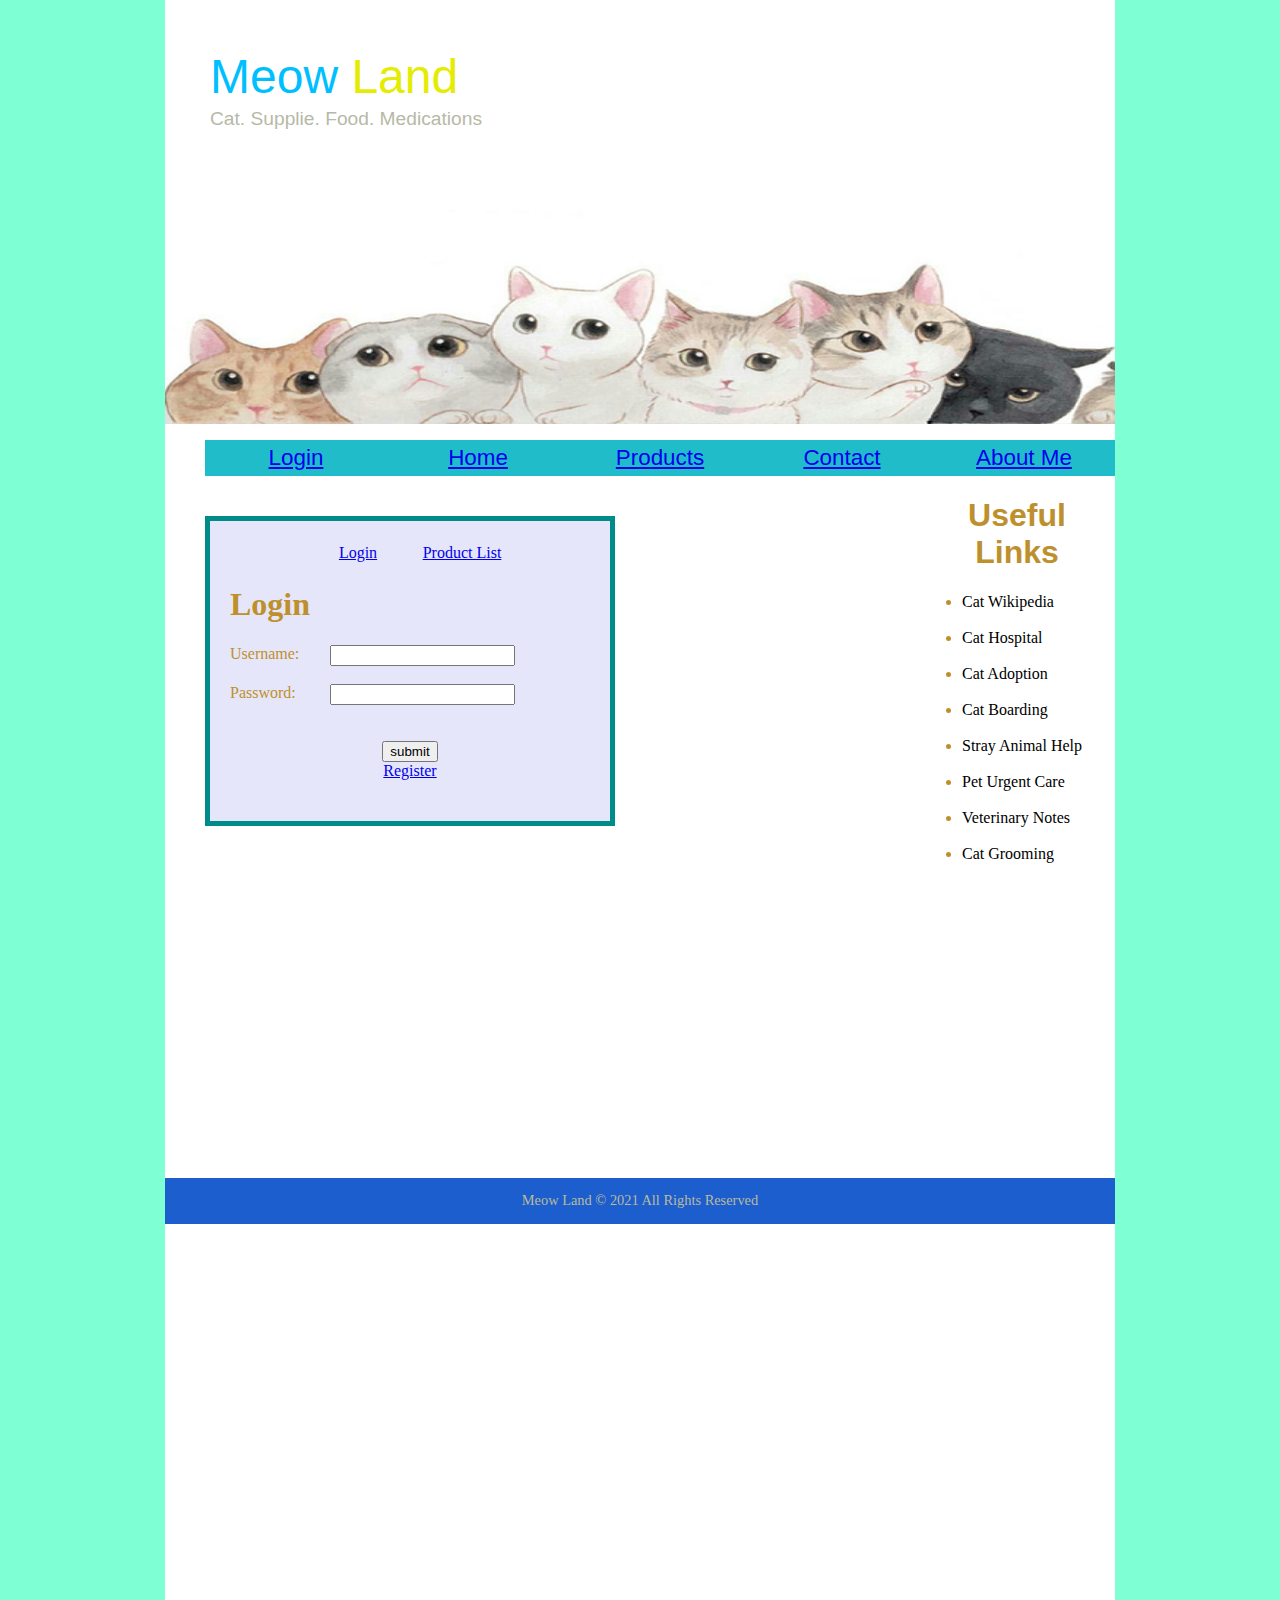
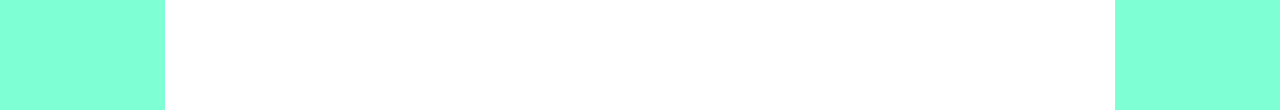
<file: Item3.html>
<!DOCTYPE HTML>
<html>
<head>
	<title>Item3</title>
	<meta charset="utf-8" />
	<link type="text/css" rel="stylesheet" href="style.css" />
    <link type="text/css" rel="stylesheet" href="layout.css" />
    <script src= "js/localcookiemanager.js" ></script>
	<script src= "js/catalog.js" ></script>
	<script>
	if(getCookie("valid") !="true") location.href="index.html";
	</script>
</head>

<body>
	<header>
		<div id="logo">
        <div id="logo_text">
          <h1><a href="home.html">Meow <span class="logo_colour">Land</span></a></h1>
          <h2>Cat. Supplie. Food. Medications</h2>
        </div>
        </div>
		<img src="cat.jpeg" width="960px" height= "350px" alt="cat">
		<div class = "horizontal">
			<ul>
				<li><script>
				if(getCookie("valid") =="true")
					document.writeln(`<a href="logoff.html"><span class="button">Logoff</span></a>`);
				else
					document.writeln(`<a href="login.html"><span class="button">Login</span></a>`);
				</script></li>
				<li><a href="home.html">Home</a></li>
				<li><a href="products.html">Products</a></li>
				<li><a href="contact.html">Contact</a></li>
				<li><a href="about.html">About Me</a></li>
			</ul>
		</div>
	</header>
	
	
	<div style="float:left;margin-left:40px; margin-top:50px;width:75%">
		<img src="item3.png" width="300px" height="300px" alt="item3"/>
		<div style="float:right; margin-right:100px;margin-top:50px;">
			<div style="font-size:25px">ZIWI Peak</div>
			<div style="color:black;"><h2>Price:</h2></div>
			<div style="color:#DC143C;">$62.77 for 3-oz, case of 24</div>
		</div>
		
		<p style="float:left; margin-left:5px; width:300px"/>ZIWI Peak is a safe raw alternative that still provides the nutrition of a raw diet. ZIWI Peak Canned Wet Cat Food – All Natural, High Protein, Grain Free & Limited Ingredient, with Superfoods · Beef · Chicken · Rabbit & Lamb · Venison · Lamb. A meat-rich highly digestible diet with none of the unnecessary additives.</p>
	</div>
	
	<aside>
		<h1>Useful Links</h1>
		<ul>
			<li class="newgroup"><a href="https://en.wikipedia.org/wiki/Cat"/>Cat Wikipedia</a></li><br>
			<li><a href="http://newyorkcathospital.com/">Cat Hospital</a></li><br>
			<li><a href="https://www.petfinder.com/pet-adoption/cat-adoption/">Cat Adoption</a></li><br>
			<li><a href="https://www.trustedhousesitters.com/how-it-works/find-a-sitter/?gclid=CjwKCAjw_L6LBhBbEiwA4c46uiAdYOmXMN0M7mhz7idEDARpv6L_FPRCBjpeRDlxUD6T66eT_H861BoCvrkQAvD_BwE">Cat Boarding</a></li><br>
			<li><a href="https://portal.311.nyc.gov/article/?kanumber=KA-02300">Stray Animal Help</a></li><br>
			<li><a href="https://www.smalldoorvet.com/?gclid=CjwKCAjw_L6LBhBbEiwA4c46uoOghw16udt43UtHtoo_C9JJJZNqhVtQLFpEpTGhs1a8UCG8Tiz8zBoC8VIQAvD_BwE">Pet Urgent Care</a></li><br>
			<li><a href="https://www.amazon.com/Veterinary-Notes-Owners-Trevor-Turner/dp/0091751039">Veterinary Notes</a></li><br>
			<li><a href="https://www.google.com/search?q=cat+grooming&rlz=1C1KDEC_enUS931US931&sxsrf=AOaemvKAbMR-RYSQZn6GIgiE88IVo9W1Pw%3A1634730933468&ei=tQNwYbr4G9GKytMPyrSvkA4&oq=cat+grooming&gs_lcp=Cgdnd3Mtd2l6EAEYBzIECCMQJzIECCMQJzIECCMQJzIECAAQQzIECAAQQzIECAAQQzIECAAQQzIECAAQQzIFCAAQgAQyBQgAEIAEOgcIIxDqAhAnSgQIQRgAUMAcWMsfYJlLaAFwAngAgAGfAYgB_wKSAQMwLjOYAQCgAQGwAQrAAQE&sclient=gws-wiz">Cat Grooming</a></li>
		</ul>
	</aside>
	
	<br><br><br><br><br><br><br><br><br><br><br><br><br><br><br><br><br><br><br><br><br><br><br><br><br><br><br><br><br><br><br><br><br><br><br><br><br><br><br><br>
	<footer>Meow Land &copy; 2021 All Rights Reserved</footer>
</body>
</html>
</file>
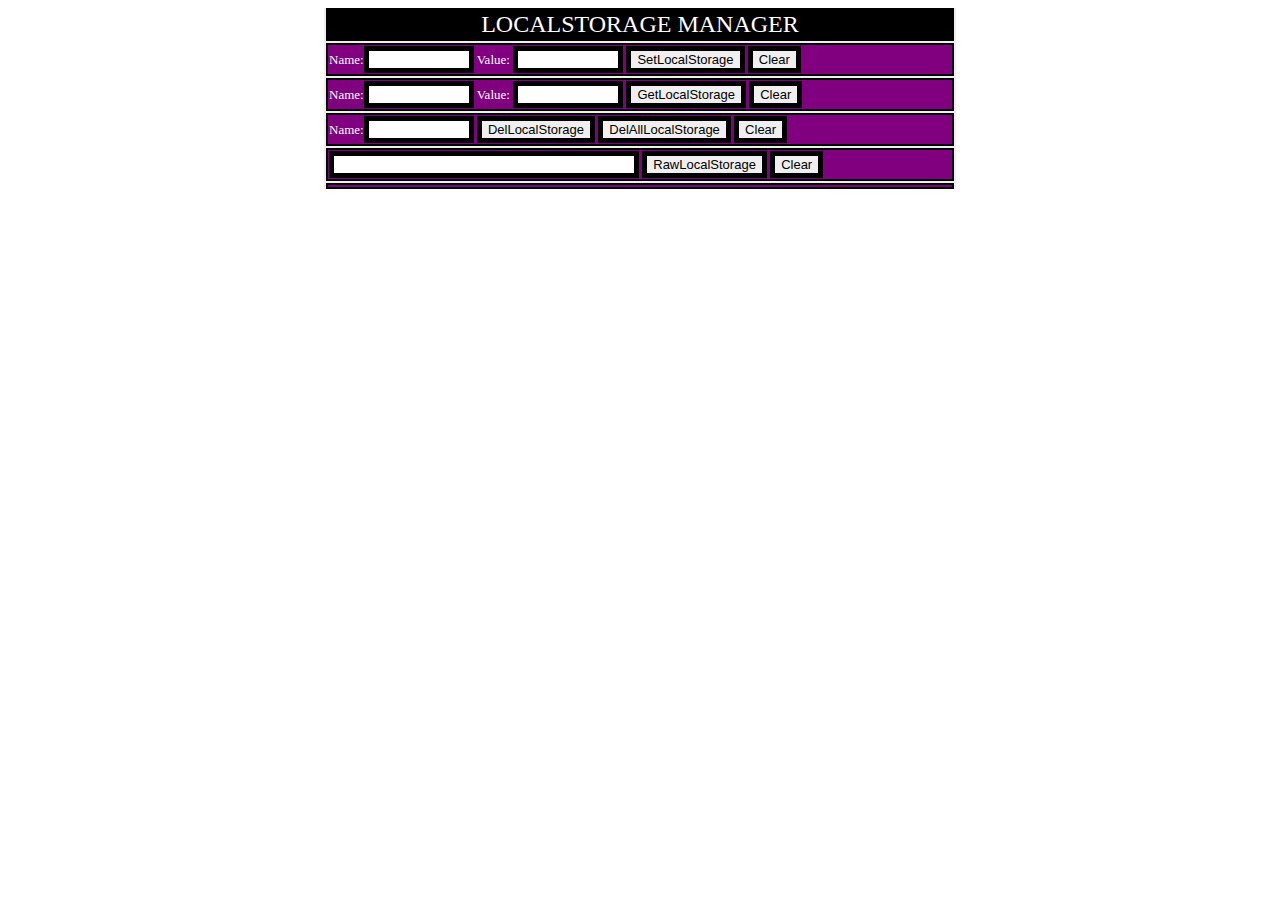
<file: localstoragemanager.html>
<!DOCTYPE html>
<html>
<head>
<style>
table,td,input[type="button"],input[type="text"]{border:solid black 2px;font-size:small;}
.division{border:solid black 2px;background-color:purple;color:white;margin:2px;padding:1px;font-size:small;}
th{text-align:center;background:black; color:white;padding:4px;}
div.v0{ width:100%;}
div.v1{ width:50%; margin:0px auto; background-color:#EEEEEE;}
input[type="text"]{border:solid 5px black;}
input[type="button"]{border: 5px solid black;}
input[type="button"]:hover {
  background-color: #4CAF50; /* Green */
  color: white;
}
</style>
<title>LOCALSTORAGE MANAGER</title>
<script>
function setCookie(name,value)
{
	window.localStorage.setItem(name,value);
}
function getCookie(name)
{
	return window.localStorage.getItem(name);
}	
function setValue()
{
	setCookie(name1.value,value1.value);
	location.reload();
}
function getValue2()
{
	var x;
	value2.value=x=getCookie(name2.value);
}
function delCookie(name)
{
	window.localStorage.removeItem(name3.value);
	location.reload();
}
function delAllCookies()
{
	localStorage.clear();
	/*
	for(var item in localStorage)
	{
		window.localStorage.removeItem(item);
	}
	*/
	location.reload();
}

function details()
{
	var A = Object.keys(localStorage);
	if(A.length !=0)
	{
		var str="<table style='width:50%;'><tr><th colspan='2'>LOCAL STORAGE LISTING</th></tr><tr><th>NAME</th><th>VALUE</th></tr>";
		for(var index in A)
		{
			str+="<tr><td style='width:10;'>"+A[index]+"</td><td style='width:10;'>"+localStorage.getItem(A[index])+"</td></tr>";
		}
		str+="</table>";
		info.innerHTML=str;
	}
}

const getJSONString = function(obj) { return JSON.stringify(obj, null, 2);}
function raw()
{
	name4.value=getJSONString(localStorage);
}
</script>
</head>
<body onload="details();">
<div class="v0"><div class="v1">
	<div class="division" style="font-size:1.5em;text-align:center;background:black; color:white;">LOCALSTORAGE MANAGER</div>
	<div class="division">
		<form>
		Name:<input type="text" id="name1" size="10" />
		Value: <input type="text" size="10"  id="value1" />
		<input type="button" value="SetLocalStorage" onclick="setValue();"/>
		<input type="button" value="Clear" />
		</form>
	</div>
	<div class="division">
		<form>
		Name:<input type="text" size="10" id="name2"/>
		Value: <input type="text" size="10" id="value2"	/>
		<input type="button" value="GetLocalStorage" onclick="getValue2()"; />
		<input type="button" value="Clear" />
		</form>
	</div>
	<div class="division">
		<form>
		Name:<input  type="text" size="10" id="name3" />
		<input type="button" value="DelLocalStorage" onclick="delCookie();"/>
		<input type="button" value="DelAllLocalStorage" onclick="delAllCookies();" />
		<input type="button" value="Clear" />
		</form>
	</div>
	<div class="division">
		<form>
		<input  type="text" size="35" id="name4" />
		<input type="button" value="RawLocalStorage" onclick="raw();"/>
		<input type="button" value="Clear"/>
		</form>
	</div>
	
<div class="division">
	<div id="info"></div>
</div>
</div></div>
</body>
</html>
</file>
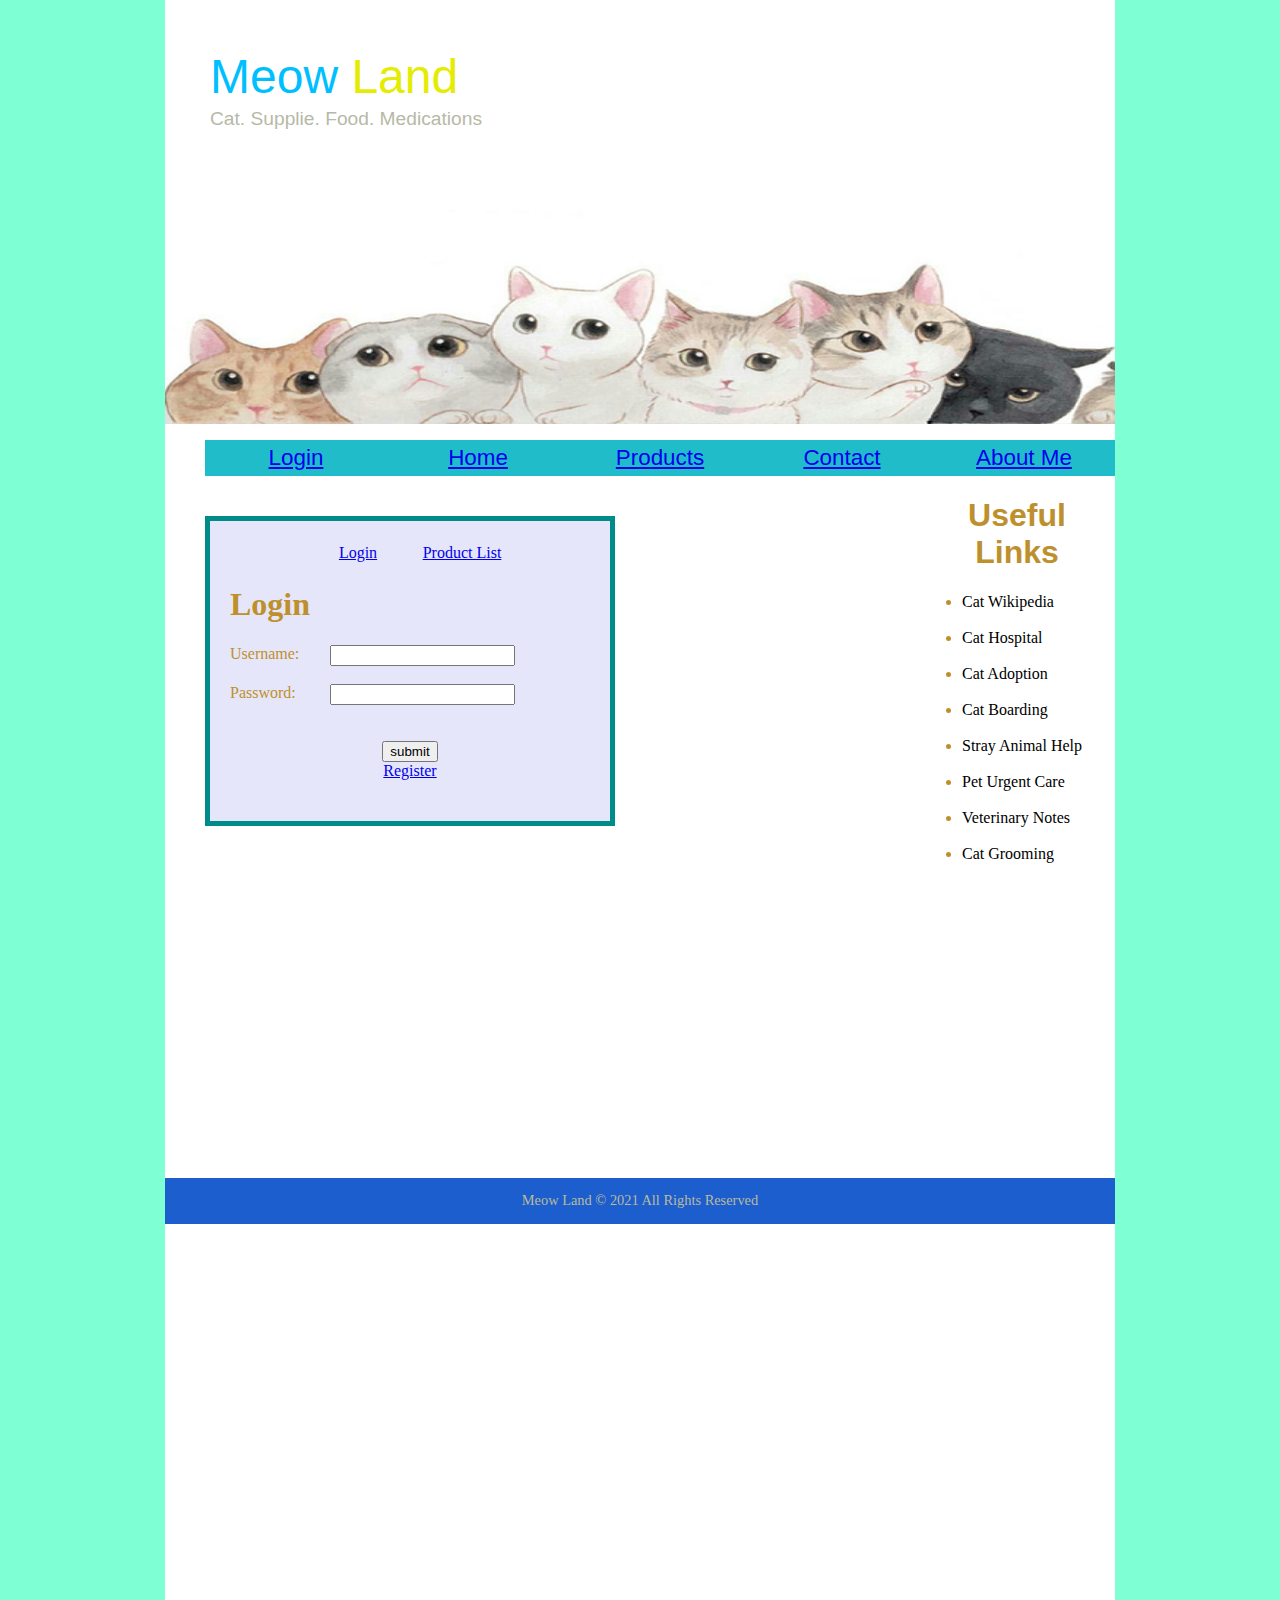
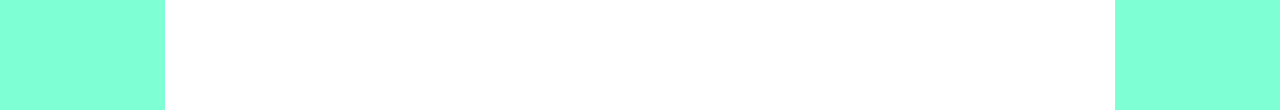
<file: login.html>
<!DOCTYPE HTML>
<html>
<head>
	<title>Login</title>
	<meta charset="utf-8" />
	<link type="text/css" rel="stylesheet" href="style.css" />
    <link type="text/css" rel="stylesheet" href="layout.css" />
	<script src="js/localcookiemanager.js"></script>
	<script src="js/catalog.js"></script>
	<script>
	function validate(){
	var password=getCookie(userid.value);
	if(password==pass.value){
	setCookie("valid","true");
	setCookie("whoami",userid.value);
	loadcart();
	location.href="products.html";
	}
	else alert("User/Password Incorrect")
	}
	</script> 
</head>	

<body>
	<header>
		<div id="logo">
        <div id="logo_text">
          <h1><a href="home.html">Meow <span class="logo_colour">Land</span></a></h1>
          <h2>Cat. Supplie. Food. Medications</h2>
        </div>
        </div>
		<img src="cat.jpeg" width="960px" height= "350px" alt="cat">
		<div class = "horizontal">
			<ul>
				<li><a href="login.html">Login</a></li>
				<li><a href="home.html">Home</a></li>
				<li><a href="products.html">Products</a></li>
				<li><a href="contact.html">Contact</a></li>
				<li><a href="about.html">About Me</a></li>
			</ul>
		</div>
	</header>
	
	
    <div style="margin:40px; float:left; border:solid 5px #008B8B; width:400px; height:300px; background-color:#E6E6FA"/>
	<form style="margin:20px">



	<table align=center>
	<tr>
	<td width='100' align=center><a href='login.html'>Login</a></td>
    <td width='100' align=center><a href='products.html'>Product List</a></td>
	</tr>
	</table>

	<h1>Login</h1>
	<div>
		<label style="float:left;width:100px;"/>Username:</label>
		<input type="text" id="userid" />
	</div>
	
	<br>
	
	<div>
		<label style="float:left;width:100px;"/>Password:</label>
		<input type="password" id="pass" />
	</div>
	
	<br>
	
	<br>
	
	<div class="center">
	   <tr><td colspan="2" align="center">
		   <input class="submit" type="button" name="contact_submitted" value="submit" onclick="validate();"/>
	<br /><a href="register.html">Register</a>

	</div>
	</form>
	</div>



	<aside>
		<h1>Useful Links</h1>
		<ul>
			<li class="newgroup"><a href="https://en.wikipedia.org/wiki/Cat"/>Cat Wikipedia</a></li><br>
			<li><a href="http://newyorkcathospital.com/">Cat Hospital</a></li><br>
			<li><a href="https://www.petfinder.com/pet-adoption/cat-adoption/">Cat Adoption</a></li><br>
			<li><a href="https://www.trustedhousesitters.com/how-it-works/find-a-sitter/?gclid=CjwKCAjw_L6LBhBbEiwA4c46uiAdYOmXMN0M7mhz7idEDARpv6L_FPRCBjpeRDlxUD6T66eT_H861BoCvrkQAvD_BwE">Cat Boarding</a></li><br>
			<li><a href="https://portal.311.nyc.gov/article/?kanumber=KA-02300">Stray Animal Help</a></li><br>
			<li><a href="https://www.smalldoorvet.com/?gclid=CjwKCAjw_L6LBhBbEiwA4c46uoOghw16udt43UtHtoo_C9JJJZNqhVtQLFpEpTGhs1a8UCG8Tiz8zBoC8VIQAvD_BwE">Pet Urgent Care</a></li><br>
			<li><a href="https://www.amazon.com/Veterinary-Notes-Owners-Trevor-Turner/dp/0091751039">Veterinary Notes</a></li><br>
			<li><a href="https://www.google.com/search?q=cat+grooming&rlz=1C1KDEC_enUS931US931&sxsrf=AOaemvKAbMR-RYSQZn6GIgiE88IVo9W1Pw%3A1634730933468&ei=tQNwYbr4G9GKytMPyrSvkA4&oq=cat+grooming&gs_lcp=Cgdnd3Mtd2l6EAEYBzIECCMQJzIECCMQJzIECCMQJzIECAAQQzIECAAQQzIECAAQQzIECAAQQzIECAAQQzIFCAAQgAQyBQgAEIAEOgcIIxDqAhAnSgQIQRgAUMAcWMsfYJlLaAFwAngAgAGfAYgB_wKSAQMwLjOYAQCgAQGwAQrAAQE&sclient=gws-wiz">Cat Grooming</a></li>
		</ul>
	</aside>
	
	<br><br><br><br><br><br><br><br><br><br><br><br><br><br><br><br><br><br><br><br><br><br><br><br><br><br><br><br><br><br><br><br><br><br><br><br><br><br><br><br>
	<footer>Meow Land &copy; 2021 All Rights Reserved</footer>
</body>
</html>
</file>
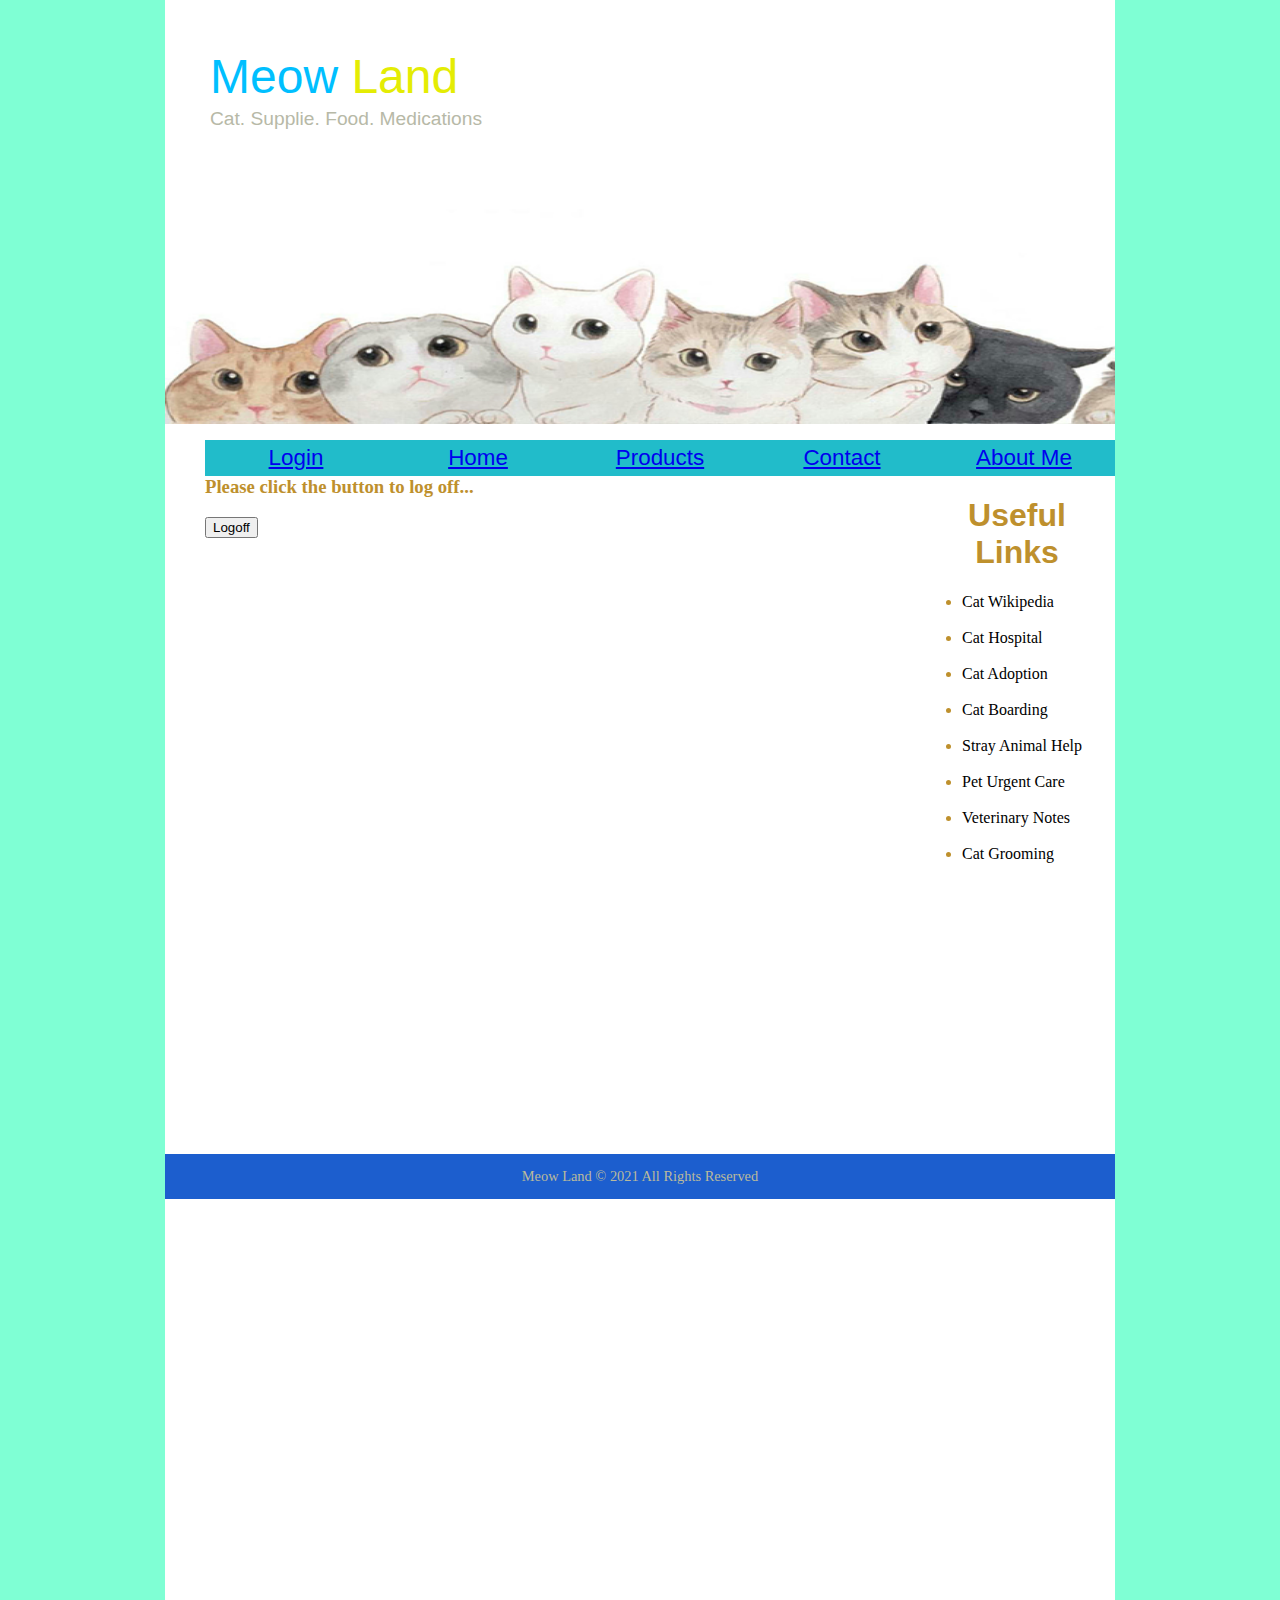
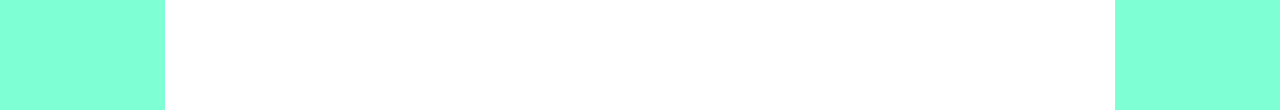
<file: logoff.html>
<!DOCTYPE HTML>
<html>
<head>
	<title>Meow Land</title>
    <meta name="description" content="Pet,Cat,Kitten" />
    <meta name="keywords" content="Cat supplies, Cat medications, Cat Treats" />
    <meta http-equiv="content-type" content="text/html; charset= UTF-8" />
    <link type="text/css" rel="stylesheet" href="style.css" />
    <link type="text/css" rel="stylesheet" href="layout.css" />
    <script src="js/localcookiemanager.js"></script>
	<script src="js/catalog.js"></script>
	<script>
	function logoff()
	{
	storecart();
	delCookie("valid");
	delCookie("whoami");
	for(var i=0;i<catalog.length;i++)
	if(getCookie(catalog[i].code)!=null) delCookie(catalog[i].code);
	location.href="index.html";
	}
	</script>
</head>

<body>
	<header>
		<div id="logo">
        <div id="logo_text">
          <h1><a href="home.html">Meow <span class="logo_colour">Land</span></a></h1>
          <h2>Cat. Supplie. Food. Medications</h2>
        </div>
        </div>
		<img src="cat.jpeg" width="960px" height= "350px" alt="cat">
		<div class = "horizontal">
			<ul>
				<li><script>
				if(getCookie("valid") =="true")
					document.writeln(`<a href="logoff.html"><span class="button">Logoff</span></a>`);
				else
					document.writeln(`<a href="index.html"><span class="button">Login</span></a>`);
				</script></li>
				<li><a href="home.html">Home</a></li>
				<li><a href="products.html">Products</a></li>
				<li><a href="contact.html">Contact</a></li>
				<li><a href="about.html">About Me</a></li>
			</ul>
		</div>
	</header>
	
	
	
	<aside>
		<h1>Useful Links</h1>
		<ul>
			<li class="newgroup"><a href="https://en.wikipedia.org/wiki/Cat"/>Cat Wikipedia</a></li><br>
			<li><a href="http://newyorkcathospital.com/">Cat Hospital</a></li><br>
			<li><a href="https://www.petfinder.com/pet-adoption/cat-adoption/">Cat Adoption</a></li><br>
			<li><a href="https://www.trustedhousesitters.com/how-it-works/find-a-sitter/?gclid=CjwKCAjw_L6LBhBbEiwA4c46uiAdYOmXMN0M7mhz7idEDARpv6L_FPRCBjpeRDlxUD6T66eT_H861BoCvrkQAvD_BwE">Cat Boarding</a></li><br>
			<li><a href="https://portal.311.nyc.gov/article/?kanumber=KA-02300">Stray Animal Help</a></li><br>
			<li><a href="https://www.smalldoorvet.com/?gclid=CjwKCAjw_L6LBhBbEiwA4c46uoOghw16udt43UtHtoo_C9JJJZNqhVtQLFpEpTGhs1a8UCG8Tiz8zBoC8VIQAvD_BwE">Pet Urgent Care</a></li><br>
			<li><a href="https://www.amazon.com/Veterinary-Notes-Owners-Trevor-Turner/dp/0091751039">Veterinary Notes</a></li><br>
			<li><a href="https://www.google.com/search?q=cat+grooming&rlz=1C1KDEC_enUS931US931&sxsrf=AOaemvKAbMR-RYSQZn6GIgiE88IVo9W1Pw%3A1634730933468&ei=tQNwYbr4G9GKytMPyrSvkA4&oq=cat+grooming&gs_lcp=Cgdnd3Mtd2l6EAEYBzIECCMQJzIECCMQJzIECCMQJzIECAAQQzIECAAQQzIECAAQQzIECAAQQzIECAAQQzIFCAAQgAQyBQgAEIAEOgcIIxDqAhAnSgQIQRgAUMAcWMsfYJlLaAFwAngAgAGfAYgB_wKSAQMwLjOYAQCgAQGwAQrAAQE&sclient=gws-wiz">Cat Grooming</a></li>
		</ul>
	</aside>
	
	<div style="margin:40px;"/>
	<h3>Please click the button to log off...</h3>
	<input type="button" value="Logoff" onclick="logoff();"/>
	</div>
	
	<br><br><br><br><br><br><br><br><br><br><br><br><br><br><br><br><br><br><br><br><br><br><br><br><br><br><br><br><br><br><br><br>
	<footer>Meow Land &copy; 2021 All Rights Reserved</footer>
</body>
</html>
</file>
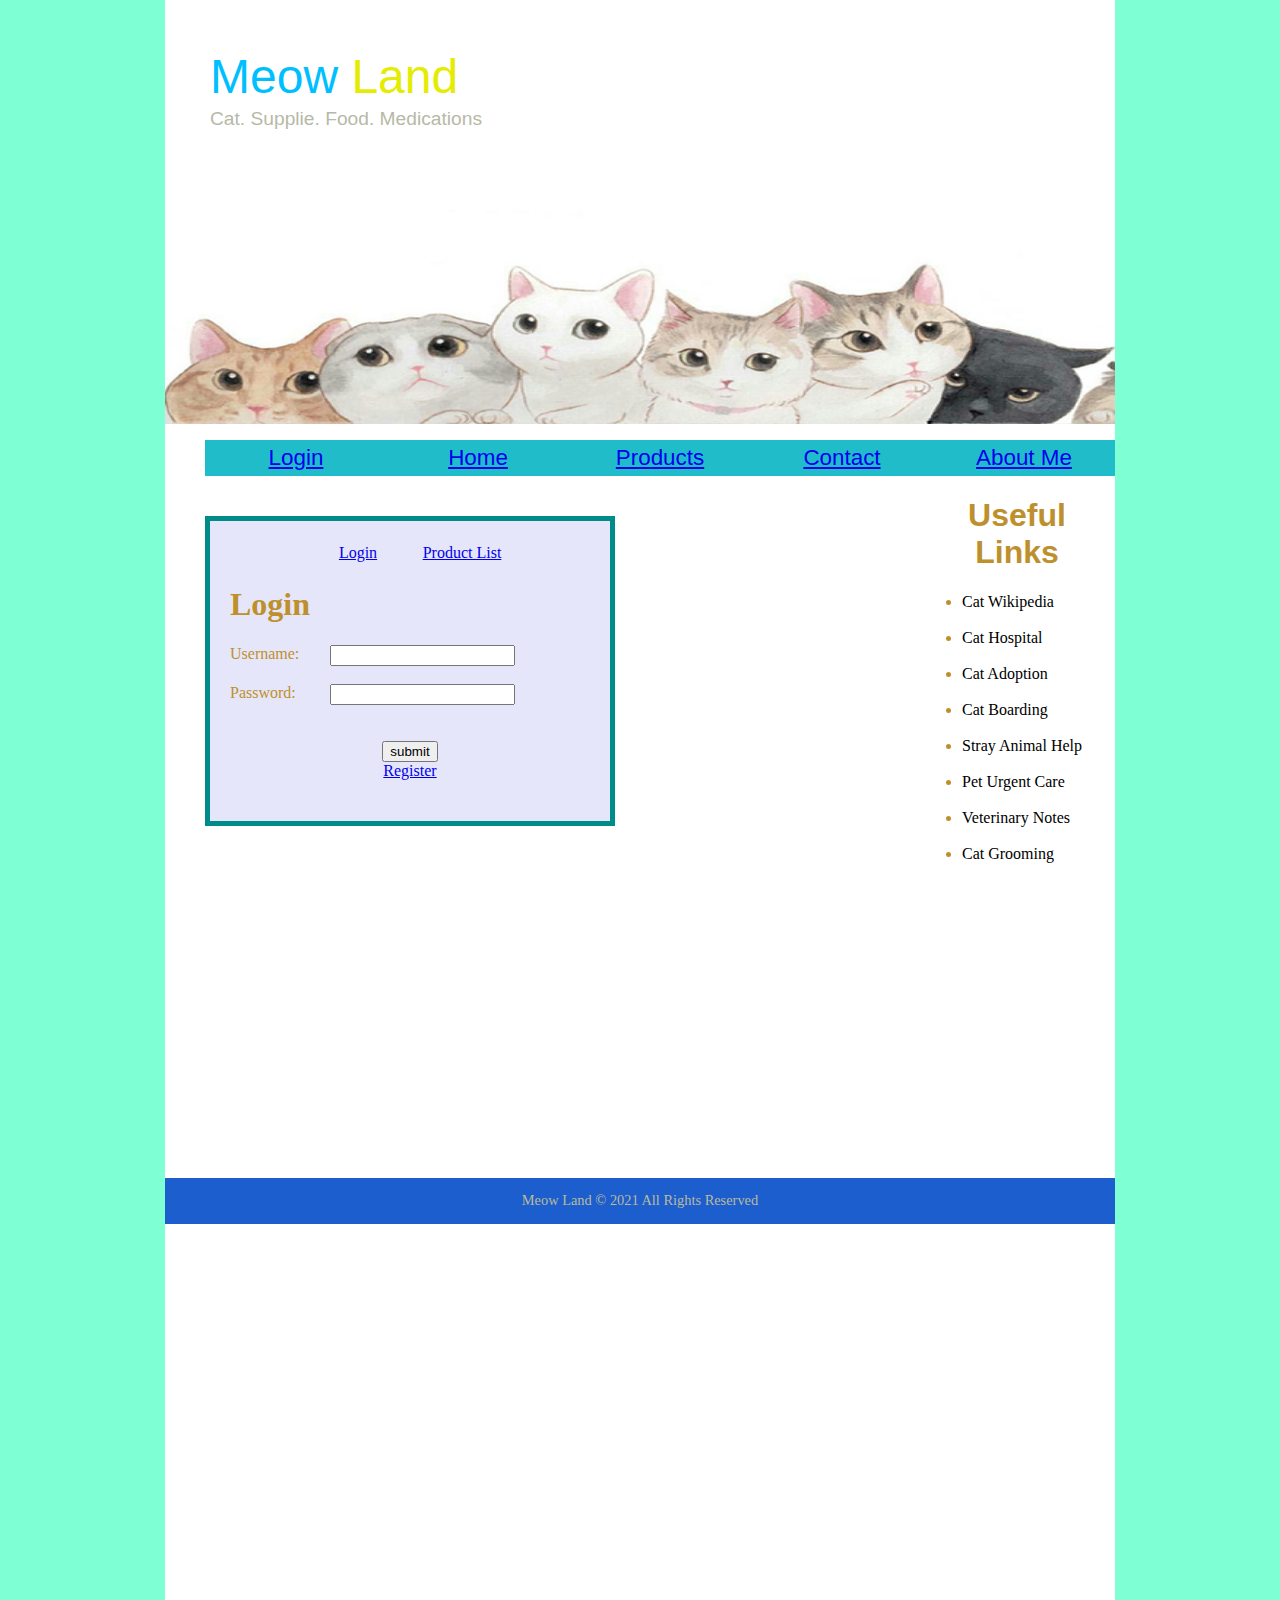
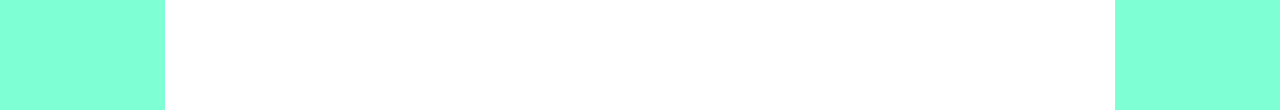
<file: products.html>
<!DOCTYPE HTML>
<html>
<head>
	<title>Products</title>
	<meta charset="utf-8" />
	<link type="text/css" rel="stylesheet" href="style.css" />
    <link type="text/css" rel="stylesheet" href="layout.css" />
    <script src= "js/localcookiemanager.js" ></script>
	<script src= "js/catalog.js" ></script>
	<script>
	if(getCookie("valid") !="true") location.href="index.html";
	</script>
</head>

<body>
	<header>
		<div id="logo">
        <div id="logo_text">
          <h1><a href="home.html">Meow <span class="logo_colour">Land</span></a></h1>
          <h2>Cat. Supplie. Food. Medications</h2>
        </div>
        </div>
		<img src="cat.jpeg" width="960px" height= "350px" alt="cat">
		<div class = "horizontal">
			<ul>
				<li><script>
				if(getCookie("valid") =="true")
					document.writeln(`<a href="logoff.html"><span class="button">Logoff</span></a>`);
				else
					document.writeln(`<a href="index.html"><span class="button">Login</span></a>`);
				</script></li>
				<li><a href="home.html">Home</a></li>
				<li><a href="products.html">Products</a></li>
				<li><a href="contact.html">Contact</a></li>
				<li><a href="about.html">About Me</a></li>
			</ul>
		</div>
	</header>
	
	
	<div style="float:left;margin-left:40px; width:75%">
	<h1 >Products</h1>
	<div style="float:left"/>
		<p style="float:right; width:400px;"/>ORIJEN Cat & Kitten is made with poultry and fish, organs, and edible bone from fresh or raw ** free-run chicken and turkey, cage-free eggs, and wild-caught fish. With rich inclusions of Wholeprey animals, ORIJEN is made with the most nutrient-dense, succulent parts of the prey to deliver the nutrition cats need.<br><br>
		<a href="Item1.html">See more details..</a>
		<label style="float:right">
		<input type="button" value="addToCart" onclick="addCookie(catalog[0].code);storecart();alert('Item Added');" />
		</label>
		</p>
		
		<img src="item1.png" width="200px" height="200px" alt="item1"/>
	</div>
	
	<div style="float:left">
		<p style="float:right;width:400px;"/>GREENIES™ Dental Chews help control plaque and tartar buildup by mechanical abrasion. As a cat chews the treat, its chewy texture allows the teeth to sink in for maximum tooth contact causing a mechanical scraping and scrubbing of the tooth surface. <br><br>
		<a href="Item2.html">See more details..</a> 
		<label style="float:right">
		<input type="button" value="addToCart" onclick="addCookie(catalog[1].code);storecart();alert('Item Added');" />
		</label>
		</p>
		<img src="item2.png" width="200px" height="200px" alt="item2"/>
	</div>
	
	<div style="float:left">
		<p style="float:right;width:400px;"/>ZIWI Peak is a safe raw alternative that still provides the nutrition of a raw diet. ZIWI Peak Canned Wet Cat Food – All Natural, High Protein, Grain Free & Limited Ingredient, with Superfoods · Beef · Chicken · Rabbit & Lamb · Venison · Lamb. A meat-rich highly digestible diet with none of the unnecessary additives.<br><br>
		<a href="Item3.html">See more details..</a>	
		<label style="float:right">
		<input type="button" value="addToCart" onclick="addCookie(catalog[2].code);storecart();alert('Item Added');" />
		</label> 
		<br><br>
		<a href="cart.html">View Cart</a>
		</p>
		<img src="item3.png" width="200px" height="200px" alt="item3"/>
		
	</div>
	</div>
	
	
	
	
	
	<aside>
		<h1>Useful Links</h1>
		<ul>
			<li class="newgroup"><a href="https://en.wikipedia.org/wiki/Cat"/>Cat Wikipedia</a></li><br>
			<li><a href="http://newyorkcathospital.com/">Cat Hospital</a></li><br>
			<li><a href="https://www.petfinder.com/pet-adoption/cat-adoption/">Cat Adoption</a></li><br>
			<li><a href="https://www.trustedhousesitters.com/how-it-works/find-a-sitter/?gclid=CjwKCAjw_L6LBhBbEiwA4c46uiAdYOmXMN0M7mhz7idEDARpv6L_FPRCBjpeRDlxUD6T66eT_H861BoCvrkQAvD_BwE">Cat Boarding</a></li><br>
			<li><a href="https://portal.311.nyc.gov/article/?kanumber=KA-02300">Stray Animal Help</a></li><br>
			<li><a href="https://www.smalldoorvet.com/?gclid=CjwKCAjw_L6LBhBbEiwA4c46uoOghw16udt43UtHtoo_C9JJJZNqhVtQLFpEpTGhs1a8UCG8Tiz8zBoC8VIQAvD_BwE">Pet Urgent Care</a></li><br>
			<li><a href="https://www.amazon.com/Veterinary-Notes-Owners-Trevor-Turner/dp/0091751039">Veterinary Notes</a></li><br>
			<li><a href="https://www.google.com/search?q=cat+grooming&rlz=1C1KDEC_enUS931US931&sxsrf=AOaemvKAbMR-RYSQZn6GIgiE88IVo9W1Pw%3A1634730933468&ei=tQNwYbr4G9GKytMPyrSvkA4&oq=cat+grooming&gs_lcp=Cgdnd3Mtd2l6EAEYBzIECCMQJzIECCMQJzIECCMQJzIECAAQQzIECAAQQzIECAAQQzIECAAQQzIECAAQQzIFCAAQgAQyBQgAEIAEOgcIIxDqAhAnSgQIQRgAUMAcWMsfYJlLaAFwAngAgAGfAYgB_wKSAQMwLjOYAQCgAQGwAQrAAQE&sclient=gws-wiz">Cat Grooming</a></li>
		</ul>
	</aside>
	
	<br><br><br><br><br><br><br><br><br><br><br><br><br><br><br><br><br><br><br><br><br><br><br><br><br><br><br><br><br><br><br><br><br><br><br><br><br><br><br><br>
	<footer>Meow Land &copy; 2021 All Rights Reserved</footer>
</body>
</html>
</file>
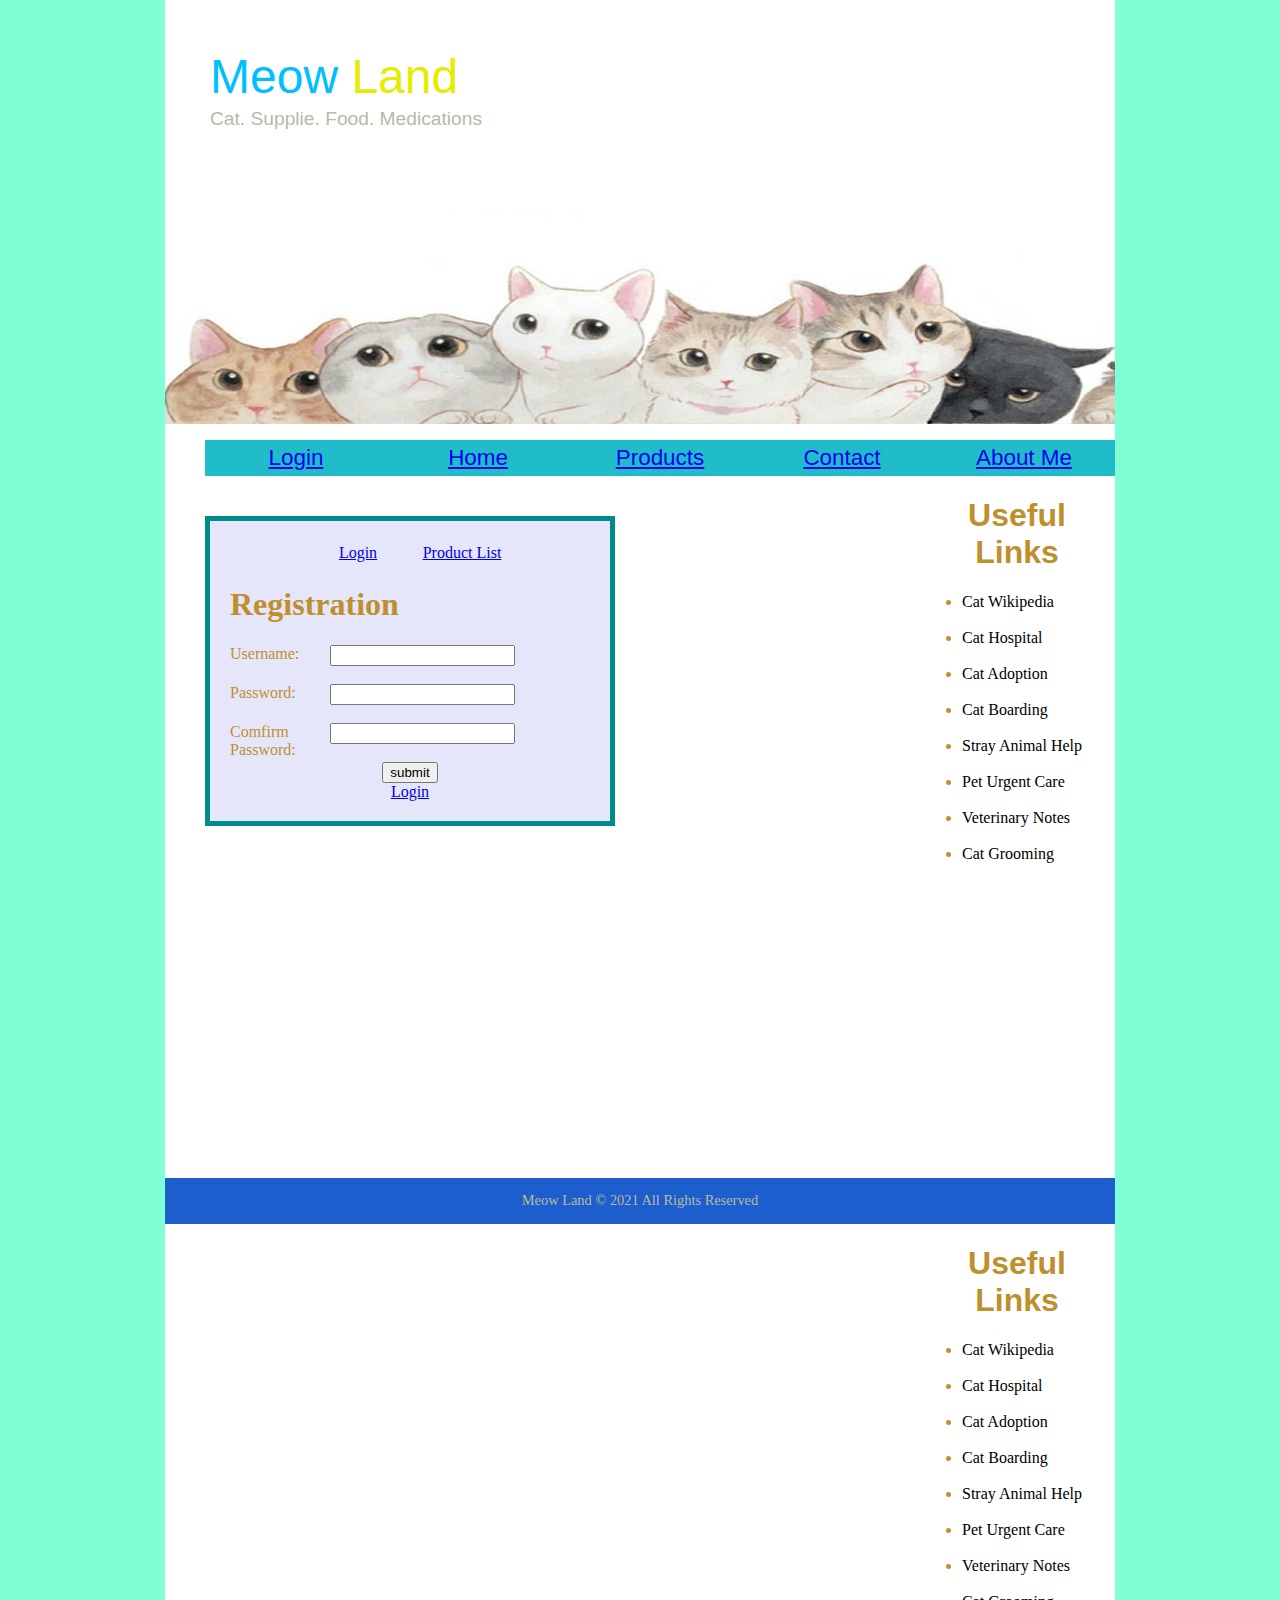
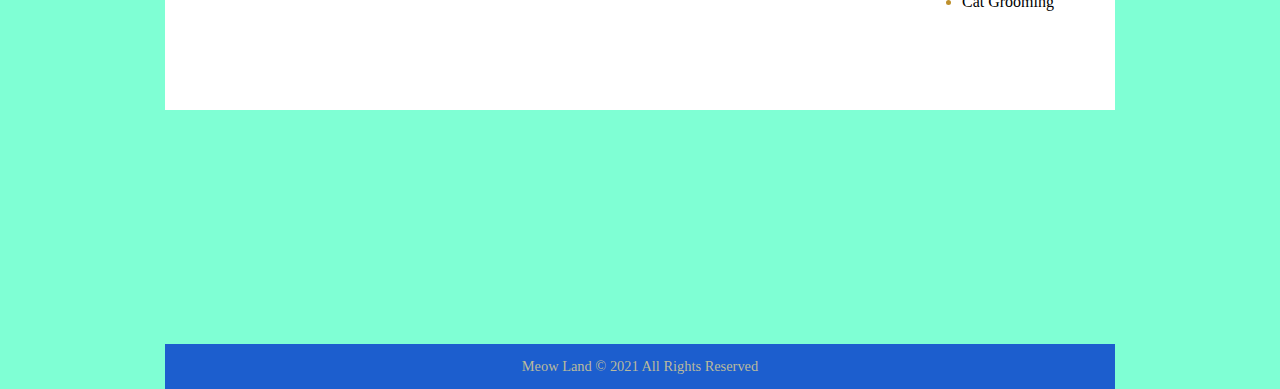
<file: register.html>
<!DOCTYPE HTML>
<html>
<head>
	<title>Register</title>
	<meta charset="utf-8" />
	<link type="text/css" rel="stylesheet" href="style.css" />
    <link type="text/css" rel="stylesheet" href="layout.css" />
	<script src="js/localcookiemanager.js"></script>
	<script src="js/catalog.js"></script>
	<script>
	function adduser(){
	var user=getCookie(userid.value);
	if(user==null){
	setCookie(userid.value,password.value);
	location.href="index.html";
	}
	else alert("User already Taken");
	}
</script>
</head>	

<body>
	<header>
		<div id="logo">
        <div id="logo_text">
          <h1><a href="home.html">Meow <span class="logo_colour">Land</span></a></h1>
          <h2>Cat. Supplie. Food. Medications</h2>
        </div>
        </div>
		<img src="cat.jpeg" width="960px" height= "350px" alt="cat">
		<div class = "horizontal">
			<ul>
				<li><a href="index.html">Login</a></li>
				<li><a href="home.html">Home</a></li>
				<li><a href="products.html">Products</a></li>
				<li><a href="contact.html">Contact</a></li>
				<li><a href="about.html">About Me</a></li>
			</ul>
		</div>
	</header>
	
	
    <div style="margin:40px; float:left; border:solid 5px #008B8B; width:400px; height:300px; background-color:#E6E6FA"/>
	<form style="margin:20px">



	<table align=center>
	<tr>
	<td width='100' align=center><a href='login.html'>Login</a></td>
    <td width='100' align=center><a href='products.html'>Product List</a></td>
	</tr>
	</table>

	<h1>Registration</h1>
	<div>
		<label style="float:left;width:100px;"/>Username:</label>
		<input type="text" id="userid" />
	</div>
	
	<br>
	
	<div>
		<label style="float:left;width:100px;"/>Password:</label>
		<input type="password" id="password" />
	</div>
	
	<br>
	
	<div>
		<label style="float:left;width:100px;"/>Comfirm Password:</label>
		<input type="password" id="password2" />
	</div>
	
	<br>
	
	<div class="center">
	   <tr><td colspan="2" align="center">
		   <input  class="submit" type="button"name="contact_submitted" value="submit"  onclick="adduser();"/>
	<br /><a href="login.html">Login</a>
	</td></tr>

	</div>
	</form>
	</div>



	<aside>
		<h1>Useful Links</h1>
		<ul>
			<li class="newgroup"><a href="https://en.wikipedia.org/wiki/Cat"/>Cat Wikipedia</a></li><br>
			<li><a href="http://newyorkcathospital.com/">Cat Hospital</a></li><br>
			<li><a href="https://www.petfinder.com/pet-adoption/cat-adoption/">Cat Adoption</a></li><br>
			<li><a href="https://www.trustedhousesitters.com/how-it-works/find-a-sitter/?gclid=CjwKCAjw_L6LBhBbEiwA4c46uiAdYOmXMN0M7mhz7idEDARpv6L_FPRCBjpeRDlxUD6T66eT_H861BoCvrkQAvD_BwE">Cat Boarding</a></li><br>
			<li><a href="https://portal.311.nyc.gov/article/?kanumber=KA-02300">Stray Animal Help</a></li><br>
			<li><a href="https://www.smalldoorvet.com/?gclid=CjwKCAjw_L6LBhBbEiwA4c46uoOghw16udt43UtHtoo_C9JJJZNqhVtQLFpEpTGhs1a8UCG8Tiz8zBoC8VIQAvD_BwE">Pet Urgent Care</a></li><br>
			<li><a href="https://www.amazon.com/Veterinary-Notes-Owners-Trevor-Turner/dp/0091751039">Veterinary Notes</a></li><br>
			<li><a href="https://www.google.com/search?q=cat+grooming&rlz=1C1KDEC_enUS931US931&sxsrf=AOaemvKAbMR-RYSQZn6GIgiE88IVo9W1Pw%3A1634730933468&ei=tQNwYbr4G9GKytMPyrSvkA4&oq=cat+grooming&gs_lcp=Cgdnd3Mtd2l6EAEYBzIECCMQJzIECCMQJzIECCMQJzIECAAQQzIECAAQQzIECAAQQzIECAAQQzIECAAQQzIFCAAQgAQyBQgAEIAEOgcIIxDqAhAnSgQIQRgAUMAcWMsfYJlLaAFwAngAgAGfAYgB_wKSAQMwLjOYAQCgAQGwAQrAAQE&sclient=gws-wiz">Cat Grooming</a></li>
		</ul>
	</aside>
	
	<br><br><br><br><br><br><br><br><br><br><br><br><br><br><br><br><br><br><br><br><br><br><br><br><br><br><br><br><br><br><br><br><br><br><br><br><br><br><br><br>
	<footer>Meow Land &copy; 2021 All Rights Reserved</footer>
</body>
</html>
	
	
	
	
	
	<aside>
		<h1>Useful Links</h1>
		<ul>
			<li class="newgroup"><a href="https://en.wikipedia.org/wiki/Cat"/>Cat Wikipedia</a></li><br>
			<li><a href="http://newyorkcathospital.com/">Cat Hospital</a></li><br>
			<li><a href="https://www.petfinder.com/pet-adoption/cat-adoption/">Cat Adoption</a></li><br>
			<li><a href="https://www.trustedhousesitters.com/how-it-works/find-a-sitter/?gclid=CjwKCAjw_L6LBhBbEiwA4c46uiAdYOmXMN0M7mhz7idEDARpv6L_FPRCBjpeRDlxUD6T66eT_H861BoCvrkQAvD_BwE">Cat Boarding</a></li><br>
			<li><a href="https://portal.311.nyc.gov/article/?kanumber=KA-02300">Stray Animal Help</a></li><br>
			<li><a href="https://www.smalldoorvet.com/?gclid=CjwKCAjw_L6LBhBbEiwA4c46uoOghw16udt43UtHtoo_C9JJJZNqhVtQLFpEpTGhs1a8UCG8Tiz8zBoC8VIQAvD_BwE">Pet Urgent Care</a></li><br>
			<li><a href="https://www.amazon.com/Veterinary-Notes-Owners-Trevor-Turner/dp/0091751039">Veterinary Notes</a></li><br>
			<li><a href="https://www.google.com/search?q=cat+grooming&rlz=1C1KDEC_enUS931US931&sxsrf=AOaemvKAbMR-RYSQZn6GIgiE88IVo9W1Pw%3A1634730933468&ei=tQNwYbr4G9GKytMPyrSvkA4&oq=cat+grooming&gs_lcp=Cgdnd3Mtd2l6EAEYBzIECCMQJzIECCMQJzIECCMQJzIECAAQQzIECAAQQzIECAAQQzIECAAQQzIECAAQQzIFCAAQgAQyBQgAEIAEOgcIIxDqAhAnSgQIQRgAUMAcWMsfYJlLaAFwAngAgAGfAYgB_wKSAQMwLjOYAQCgAQGwAQrAAQE&sclient=gws-wiz">Cat Grooming</a></li>
		</ul>
	</aside>
	
	<br><br><br><br><br><br><br><br><br><br><br><br><br><br><br><br><br><br><br><br><br><br><br><br><br><br><br><br><br><br><br><br><br><br><br><br><br><br><br><br>
	<footer>Meow Land &copy; 2021 All Rights Reserved</footer>
</body>
</html>
</file>
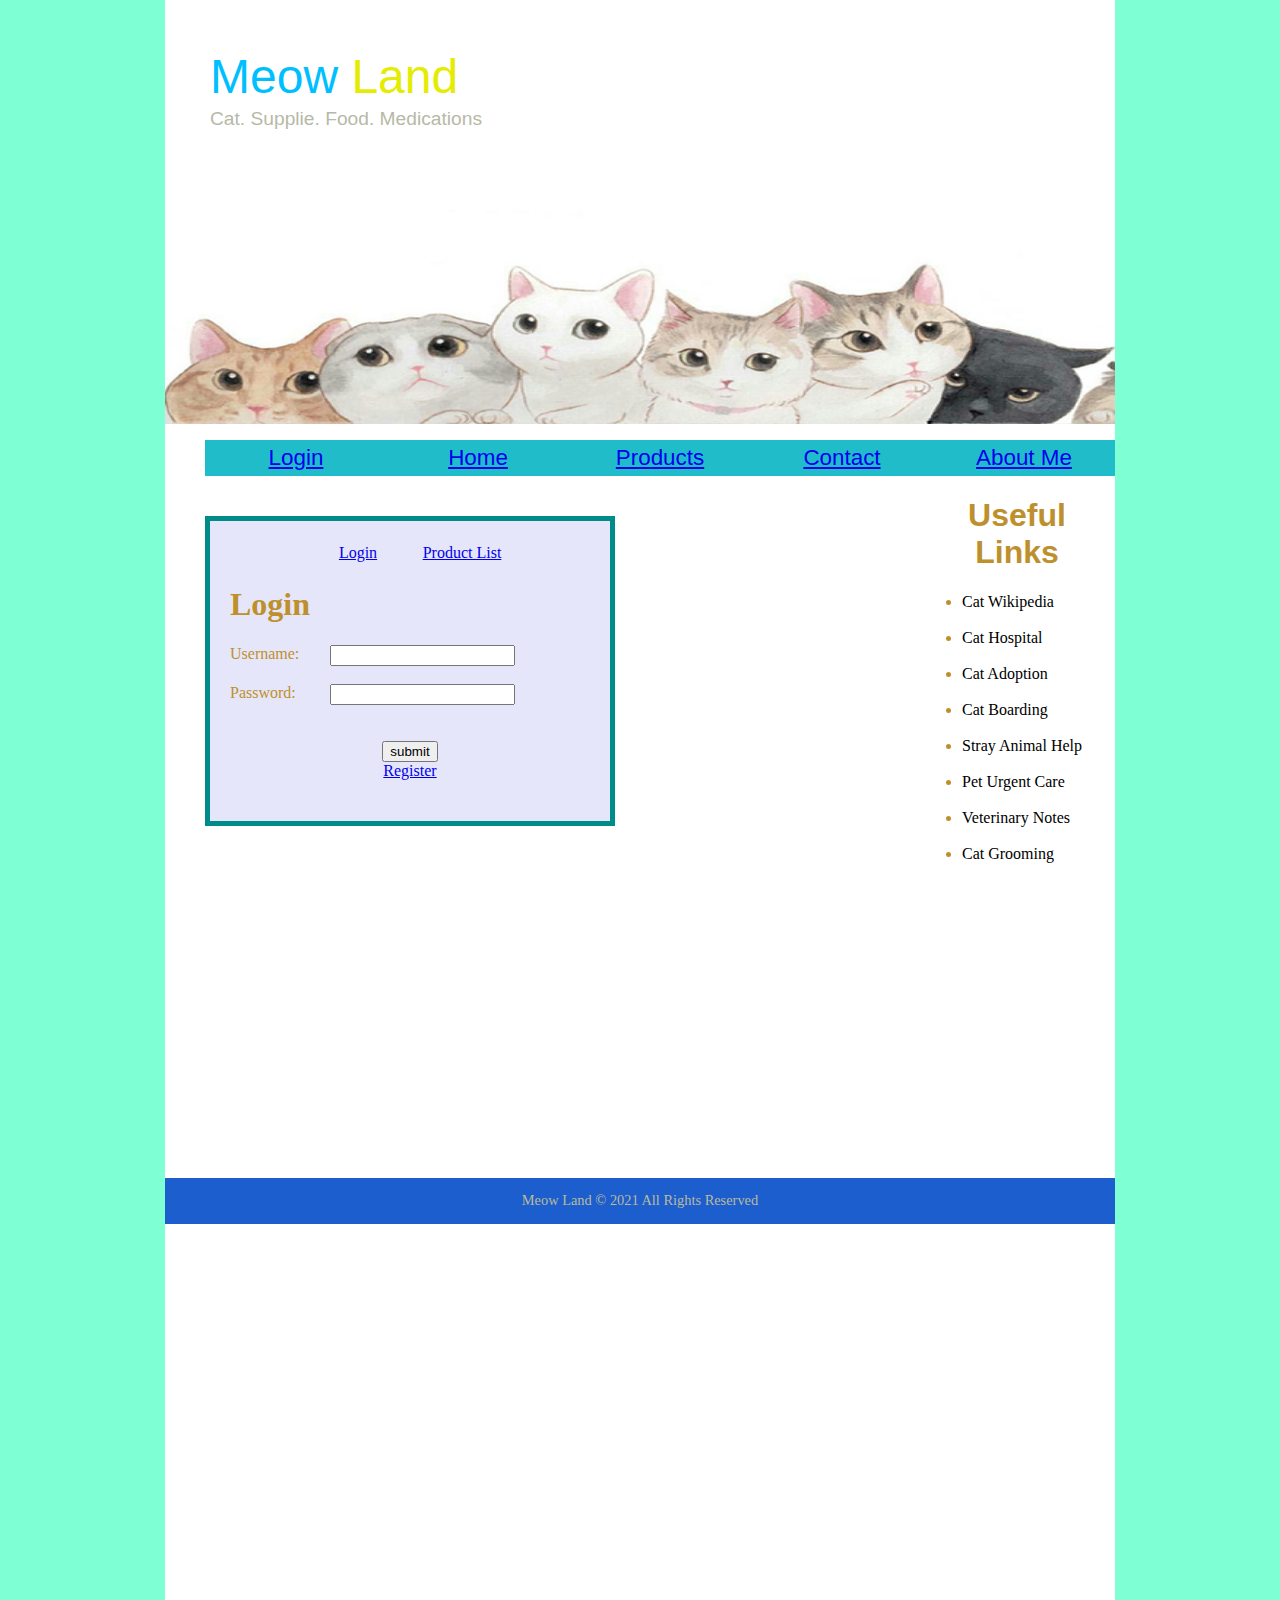
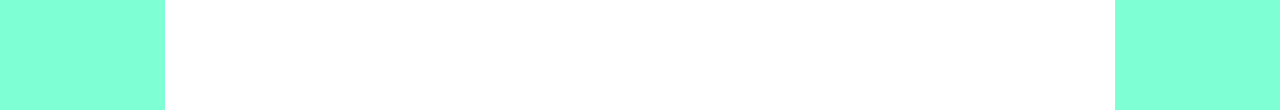
<file: shipping.html>
<!DOCTYPE html>
<head>
	<script src="js/localcookiemanager.js"></script>
	<script src="js/catalog.js"></script>

	<script>
	if(getCookie("valid") !="true") location.href="index.html";
	</script>

	<script>
	var total=0;
	function shipping()
	{
	var select=document.getElementById("ship");
	var index=select.selectedIndex;
	var amount=select.options[index].value;
	return amount;
	}
	function calculateShipping()
	{
	//alert(shipping());
	gtotal=parseFloat(shipping())+total;
	info.innerHTML="$"+gtotal.toFixed(2);
	}

	function cart()
	{
	var count=0;
	var str=`<table class="cart">
			<tr>
			<th>ITEM</th><th>NAME</th><th>QTY</th><th>PRICE</th><th>TOTAL</th>
			</tr>
		`;
	//var total=0;		
	for(var i=0;i<catalog.length;i++)
	{
		var qty=getCookie(catalog[i].code);
		if((qty!=null) && (qty !=0))
		{
			count++;
			var id=catalog[i].code+"qty";
			
			total+=(parseInt(qty)*catalog[i].price);
			str+=`<tr>
				<td><img class="img1" src="${(catalog[i].code+".png")}" width="40px" /></td>
				<td>${catalog[i].name}</td>
				<td class="right">${qty}</td>
				<td class="right">$${catalog[i].price.toFixed(2)}</td>
				<td class="right">$${(parseInt(qty)*catalog[i].price).toFixed(2)}</td>
			</tr>`;
		}
	}
	str+=`<tr><td colspan="4">GRAND TOTAL:</td><td class="right">$${total.toFixed(2)}</td></tr>`;
	str+=`<tr><td colspan="4">TAX:</td><td class="right">$${(.10*total).toFixed(2)}</td></tr>`;
	total=total+total*.10;
	str+=`<tr><td colspan="4">GRAND TOTAL WITH TAX:</td><td class="right">$${total.toFixed(2)}</td></tr>`;
	str+=`<tr><td colspan="4">SHIPPING:<select id='ship' onchange="calculateShipping()"><option value=''></option><option value='25'>$25.00-Overnight</option><option value='10'>$10.00-Express</option><option value='0'>$00.00-Ground</option></select></td><td id='info'></td></tr>`;
	str+="</table><br><a href='thankyou.html'>Place Order...</a>";
	if(count>=1) 	cartable.innerHTML=str;
	else 			cartable.innerHTML="EMPTY CART<br><a href='products.html'>BACK TO PRODUCTS</a>";
	}
	</script>

	<title>Shipping</title>
	<meta charset="utf-8" />
	<link type="text/css" rel="stylesheet" href="style.css" />
    <link type="text/css" rel="stylesheet" href="layout.css" />
	<style>
	th{background-color:black;color:white;}
	td{border:solid 3px black;}
	.right{text-align:right;}
	</style>	
	<style>
	th,td{border:solid 5px black;}
	</style>	
	<style>
	table{margin:40px; float:left;}
	.cart .img1{width:100px;}
	.cart .img2{width:30px;}
	.cart th{background-color: #008B8B;color:white; border:solid 4px #008B8B;}
	.cart td{border: solid 4px #008B8B}
	</style>
</head>
<body onload="cart();">
	<header>
		<div id="logo">
        <div id="logo_text">
          <h1><a href="home.html">Meow <span class="logo_colour">Land</span></a></h1>
          <h2>Cat. Supplie. Food. Medications</h2>
        </div>
        </div>
		<img src="cat.jpeg" width="960px" height= "350px" alt="cat">
		<div class = "horizontal">
			<ul>
				<li><script>
				if(getCookie("valid") =="true")
					document.writeln(`<a href="logoff.html"><span class="button">Logoff</span></a>`);
				else
					document.writeln(`<a href="login.html"><span class="button">Login</span></a>`);
				</script></li>
				<li><a href="home.html">Home</a></li>
				<li><a href="products.html">Products</a></li>
				<li><a href="contact.html">Contact</a></li>
				<li><a href="about.html">About Me</a></li>
			</ul>
		</div>
	</header>
	
	
	<aside>
		<h1>Useful Links</h1>
		<ul>
			<li class="newgroup"><a href="https://en.wikipedia.org/wiki/Cat"/>Cat Wikipedia</a></li><br>
			<li><a href="http://newyorkcathospital.com/">Cat Hospital</a></li><br>
			<li><a href="https://www.petfinder.com/pet-adoption/cat-adoption/">Cat Adoption</a></li><br>
			<li><a href="https://www.trustedhousesitters.com/how-it-works/find-a-sitter/?gclid=CjwKCAjw_L6LBhBbEiwA4c46uiAdYOmXMN0M7mhz7idEDARpv6L_FPRCBjpeRDlxUD6T66eT_H861BoCvrkQAvD_BwE">Cat Boarding</a></li><br>
			<li><a href="https://portal.311.nyc.gov/article/?kanumber=KA-02300">Stray Animal Help</a></li><br>
			<li><a href="https://www.smalldoorvet.com/?gclid=CjwKCAjw_L6LBhBbEiwA4c46uoOghw16udt43UtHtoo_C9JJJZNqhVtQLFpEpTGhs1a8UCG8Tiz8zBoC8VIQAvD_BwE">Pet Urgent Care</a></li><br>
			<li><a href="https://www.amazon.com/Veterinary-Notes-Owners-Trevor-Turner/dp/0091751039">Veterinary Notes</a></li><br>
			<li><a href="https://www.google.com/search?q=cat+grooming&rlz=1C1KDEC_enUS931US931&sxsrf=AOaemvKAbMR-RYSQZn6GIgiE88IVo9W1Pw%3A1634730933468&ei=tQNwYbr4G9GKytMPyrSvkA4&oq=cat+grooming&gs_lcp=Cgdnd3Mtd2l6EAEYBzIECCMQJzIECCMQJzIECCMQJzIECAAQQzIECAAQQzIECAAQQzIECAAQQzIECAAQQzIFCAAQgAQyBQgAEIAEOgcIIxDqAhAnSgQIQRgAUMAcWMsfYJlLaAFwAngAgAGfAYgB_wKSAQMwLjOYAQCgAQGwAQrAAQE&sclient=gws-wiz">Cat Grooming</a></li>
		</ul>
	</aside>
	
	<div style="margin:3px; float:left">
	<div id="cartable"></div>
	</div>
	
	<br><br><br><br><br><br><br><br><br><br><br><br><br><br><br><br><br><br><br><br><br><br><br><br><br><br><br><br><br><br><br><br><br><br><br><br><br><br>
	<footer>Meow Land &copy; 2021 All Rights Reserved</footer>


</body>
</html>
</file>
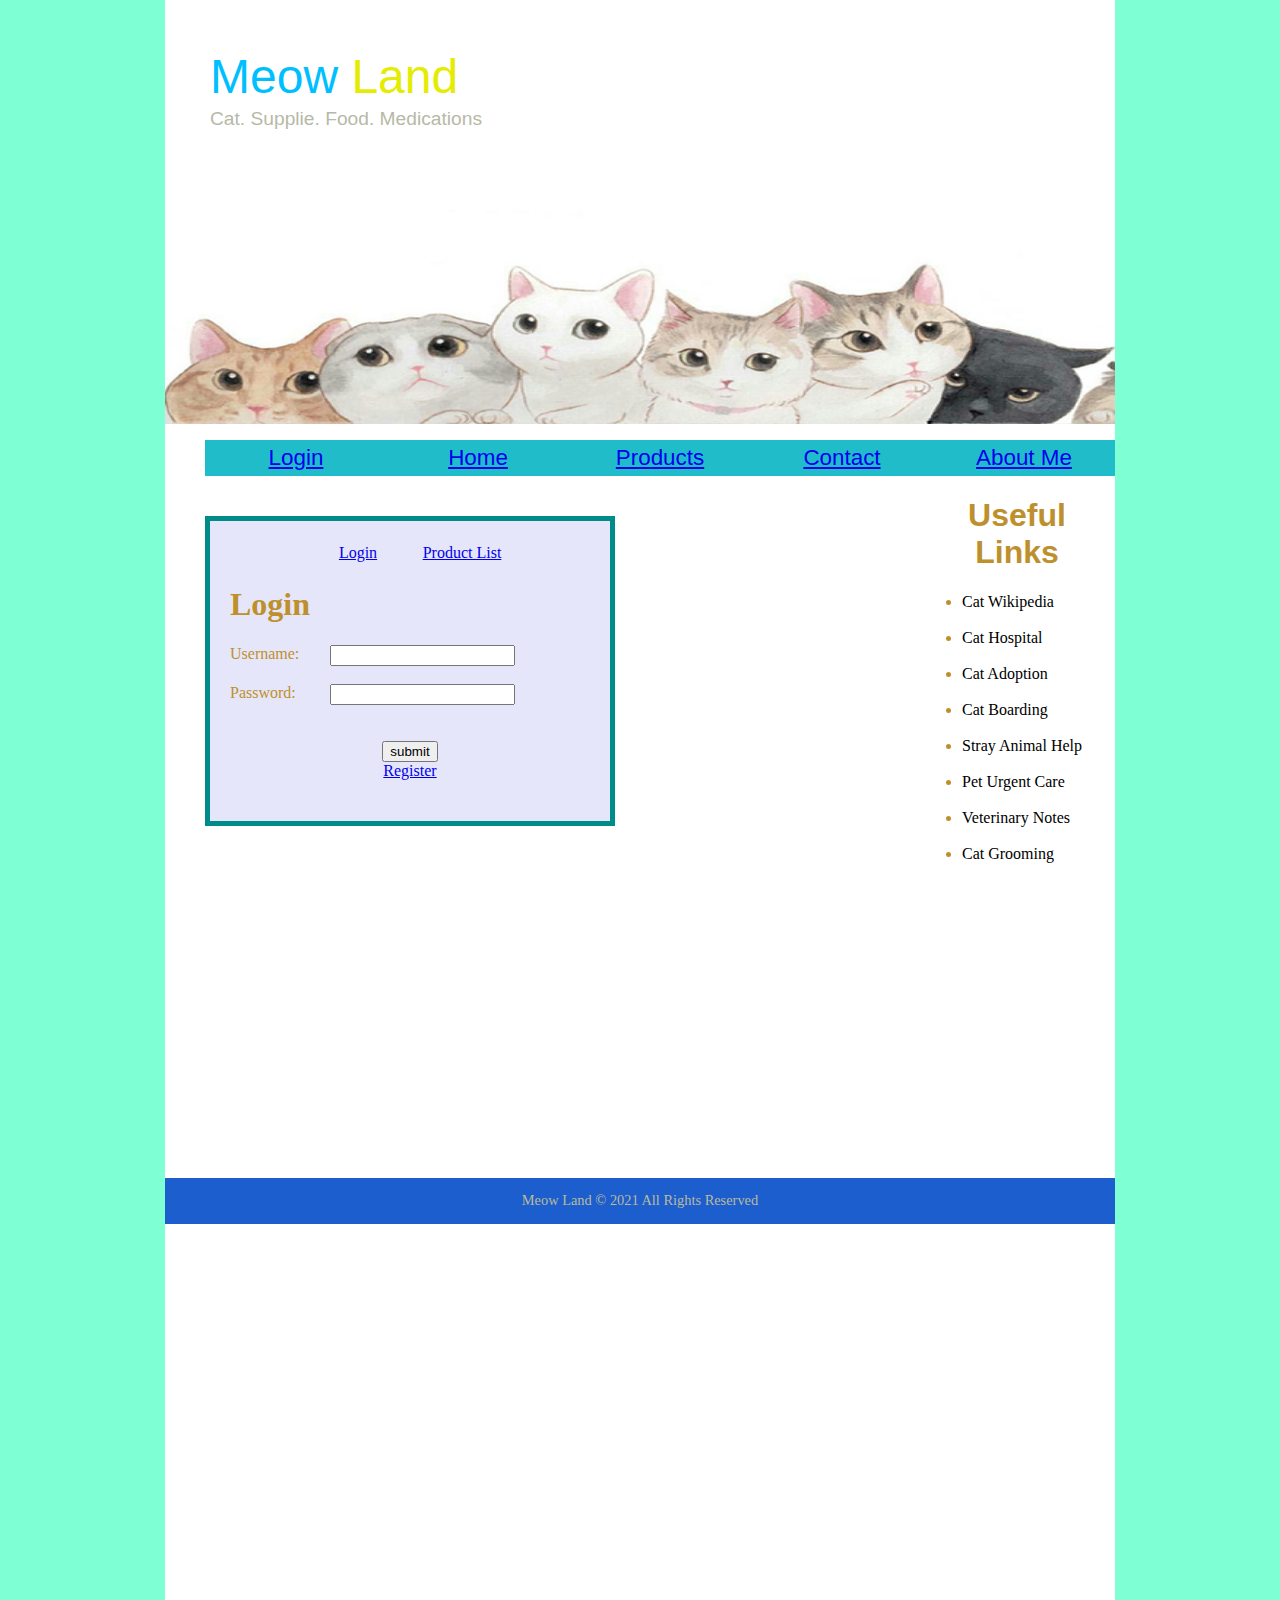
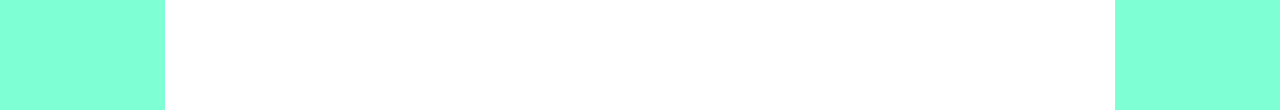
<file: thankyou.html>
<!DOCTYPE html>
<head>
	<script src="js/localcookiemanager.js"></script>
	<script src="js/catalog.js"></script>
	<script>
	if(getCookie("valid") !="true") location.href="index.html";
	</script>
	<script>
	for(var i=0;i<catalog.length;i++)
	{
	var qty=getCookie(catalog[i].code);
	if(qty !=null) delCookie(catalog[i].code);
	}
	var cartid=getCookie("whoami")+"cart";
	delCookie(cartid);
	</script>
	<title>Thankyou</title>
	<meta charset="utf-8" />
	<link type="text/css" rel="stylesheet" href="style.css" />
    <link type="text/css" rel="stylesheet" href="layout.css" />
<style>
th{background-color:black;color:white;}
td{border:solid 3px black;}
.right{text-align:right;}
</style>	
<style>
th,td{border:solid 5px black;}
</style>		
</head>
<body>
	<header>
		<div id="logo">
        <div id="logo_text">
          <h1><a href="home.html">Meow <span class="logo_colour">Land</span></a></h1>
          <h2>Cat. Supplie. Food. Medications</h2>
        </div>
        </div>
		<img src="cat.jpeg" width="960px" height= "350px" alt="cat">
		<div class = "horizontal">
			<ul>
				<li><script>
				if(getCookie("valid") =="true")
					document.writeln(`<a href="logoff.html"><span class="button">Logoff</span></a>`);
				else
					document.writeln(`<a href="login.html"><span class="button">Login</span></a>`);
				</script></li>
				<li><a href="home.html">Home</a></li>
				<li><a href="products.html">Products</a></li>
				<li><a href="contact.html">Contact</a></li>
				<li><a href="about.html">About Me</a></li>
			</ul>
		</div>
	</header>
	
	
	<aside>
		<h1>Useful Links</h1>
		<ul>
			<li class="newgroup"><a href="https://en.wikipedia.org/wiki/Cat"/>Cat Wikipedia</a></li><br>
			<li><a href="http://newyorkcathospital.com/">Cat Hospital</a></li><br>
			<li><a href="https://www.petfinder.com/pet-adoption/cat-adoption/">Cat Adoption</a></li><br>
			<li><a href="https://www.trustedhousesitters.com/how-it-works/find-a-sitter/?gclid=CjwKCAjw_L6LBhBbEiwA4c46uiAdYOmXMN0M7mhz7idEDARpv6L_FPRCBjpeRDlxUD6T66eT_H861BoCvrkQAvD_BwE">Cat Boarding</a></li><br>
			<li><a href="https://portal.311.nyc.gov/article/?kanumber=KA-02300">Stray Animal Help</a></li><br>
			<li><a href="https://www.smalldoorvet.com/?gclid=CjwKCAjw_L6LBhBbEiwA4c46uoOghw16udt43UtHtoo_C9JJJZNqhVtQLFpEpTGhs1a8UCG8Tiz8zBoC8VIQAvD_BwE">Pet Urgent Care</a></li><br>
			<li><a href="https://www.amazon.com/Veterinary-Notes-Owners-Trevor-Turner/dp/0091751039">Veterinary Notes</a></li><br>
			<li><a href="https://www.google.com/search?q=cat+grooming&rlz=1C1KDEC_enUS931US931&sxsrf=AOaemvKAbMR-RYSQZn6GIgiE88IVo9W1Pw%3A1634730933468&ei=tQNwYbr4G9GKytMPyrSvkA4&oq=cat+grooming&gs_lcp=Cgdnd3Mtd2l6EAEYBzIECCMQJzIECCMQJzIECCMQJzIECAAQQzIECAAQQzIECAAQQzIECAAQQzIECAAQQzIFCAAQgAQyBQgAEIAEOgcIIxDqAhAnSgQIQRgAUMAcWMsfYJlLaAFwAngAgAGfAYgB_wKSAQMwLjOYAQCgAQGwAQrAAQE&sclient=gws-wiz">Cat Grooming</a></li>
		</ul>
	</aside>
	
	<h2 style="margin:38px;">Thank you for shopping with us</h2>
	<div style="margin:38px;"><a href="products.html">Continue Shopping...</a></div>
	
	<br><br><br><br><br><br><br><br><br><br><br><br><br><br><br><br><br><br><br><br><br><br><br><br><br><br><br><br><br><br><br>
	<footer>Meow Land &copy; 2021 All Rights Reserved</footer>

</body>
</html>
</file>
<file: style.css>
html{
   background-color: #7FFFD4;
   height:100%;
}

body{
   margin-left: auto;
   margin-right: auto;
   width: 100%;
   height:100%;
   max-width: 950px;
   min-width: 360px;
   color: rgba(190, 144, 45, 1);
   background-color: white;
   min-height: 190vh;
}



body > header > img{
   display: block;
   width: 100%;
}

#logo
{ margin-left: auto; 
  margin-right: auto;
  width: 860px;
  position: relative;
  height: 136px;
  background: url(logo.jpg) no-repeat;}


#logo #logo_text 
{ position: absolute; 
  top: 27px;
  left: 0;}

#logo h1, #logo h2
{ font: normal 300% 'century gothic', arial, sans-serif;
  border-bottom: 0;
  text-transform: none;
  margin: 0;}

#logo_text h1, #logo_text h1 a, #logo_text h1 a:hover 
{ padding: 22px 0 0 0;
  color: #00BFFF;
  text-decoration: none;}

#logo_text h1 a .logo_colour
{ color: #E4EC04;}

#logo_text a:hover .logo_colour
{ color: #2F4F4F;}

#logo_text h2
{ font-size: 120%;
  padding: 4px 0 0 0;
  color: #B7B9A7;}


.horizontal > ul li{
	 display:block;
     float: left;
     background-color: rgba(33, 188, 202, 1);
     width: 20%;
}

.center{
text-align: center;
}

.horizontal a{
   display: block;
   font-family: Arial, Helvetica, sans-serif;
   font-size: 1.4em;
   line-height: 1.6em;
   text-align: center;
}


aside>ul>li>a:hover, aside>ul>li>a:active{
   color: hsla(199, 62%, 46%, 1);
   text-decoration: underline;

}

aside > ul >li.newgroup{
   margin-top: 20px;
}

aside>ul>li>a:link, aside>ul>li>a:visited{
   color: black;
   text-decoration: none;
}

aside > h1{
	text-align: center;
}

aside{
   width: auto;
   height: auton;
   float: right;
   display: inline;
}

footer {
   color: rgb(186, 186, 156);
   background-color: rgba(28, 94, 206, 1);
   font-size: 0.9em;
   padding: 1em 0;
   text-align: center;
}
</file>
<file: layout.css>
body {
	margin: 0 auto;
}

body > header{
	width: 100%;
}

body > header img{
	height: 18em;
}

body > div#Shop {
	font-family: Garamond, Arial, Helvetica, sans-serif;
	width: 70%;
	float: left;
	margin-left: 40px;
}

body > div#Shop img {
	float: right;
	width: 40%;
	margin: 0px 0 10px 10px;
}


aside h1{
	font-family: Swift,Arial, Helvetica, sans-serif;
}
body > aside {
	width: 20%;
	float: right;
	margin-right: 3px;
	background-color:white;
}


body > div#content {
	font-family: Garamond, Arial, Helvetica, sans-serif;
	width: 70%;
	float: left;
	margin-left: 40px;
}

body > div#content img {
	float: left;
	width: 20%;
	margin: 0px 40px 40px 10px;
}

body > footer {
	width: 100%;
	clear: left;
}
</file>
